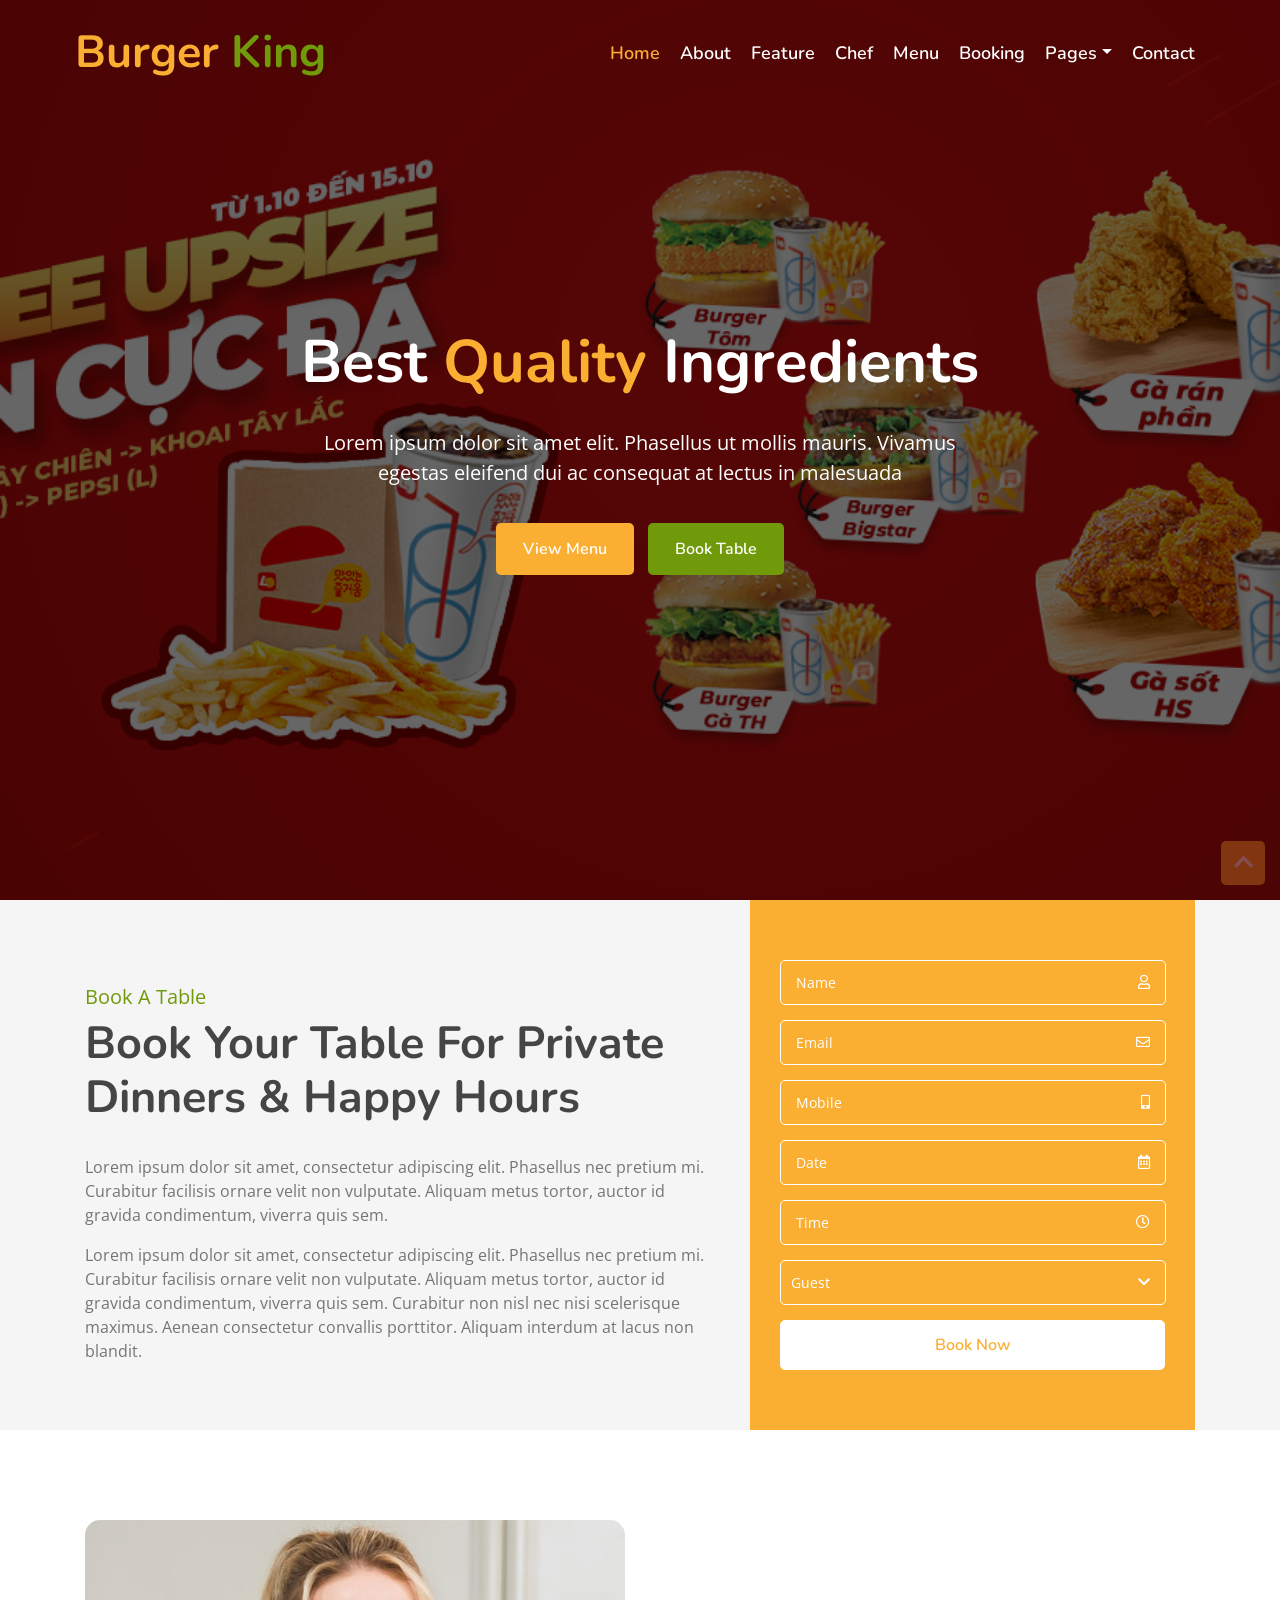
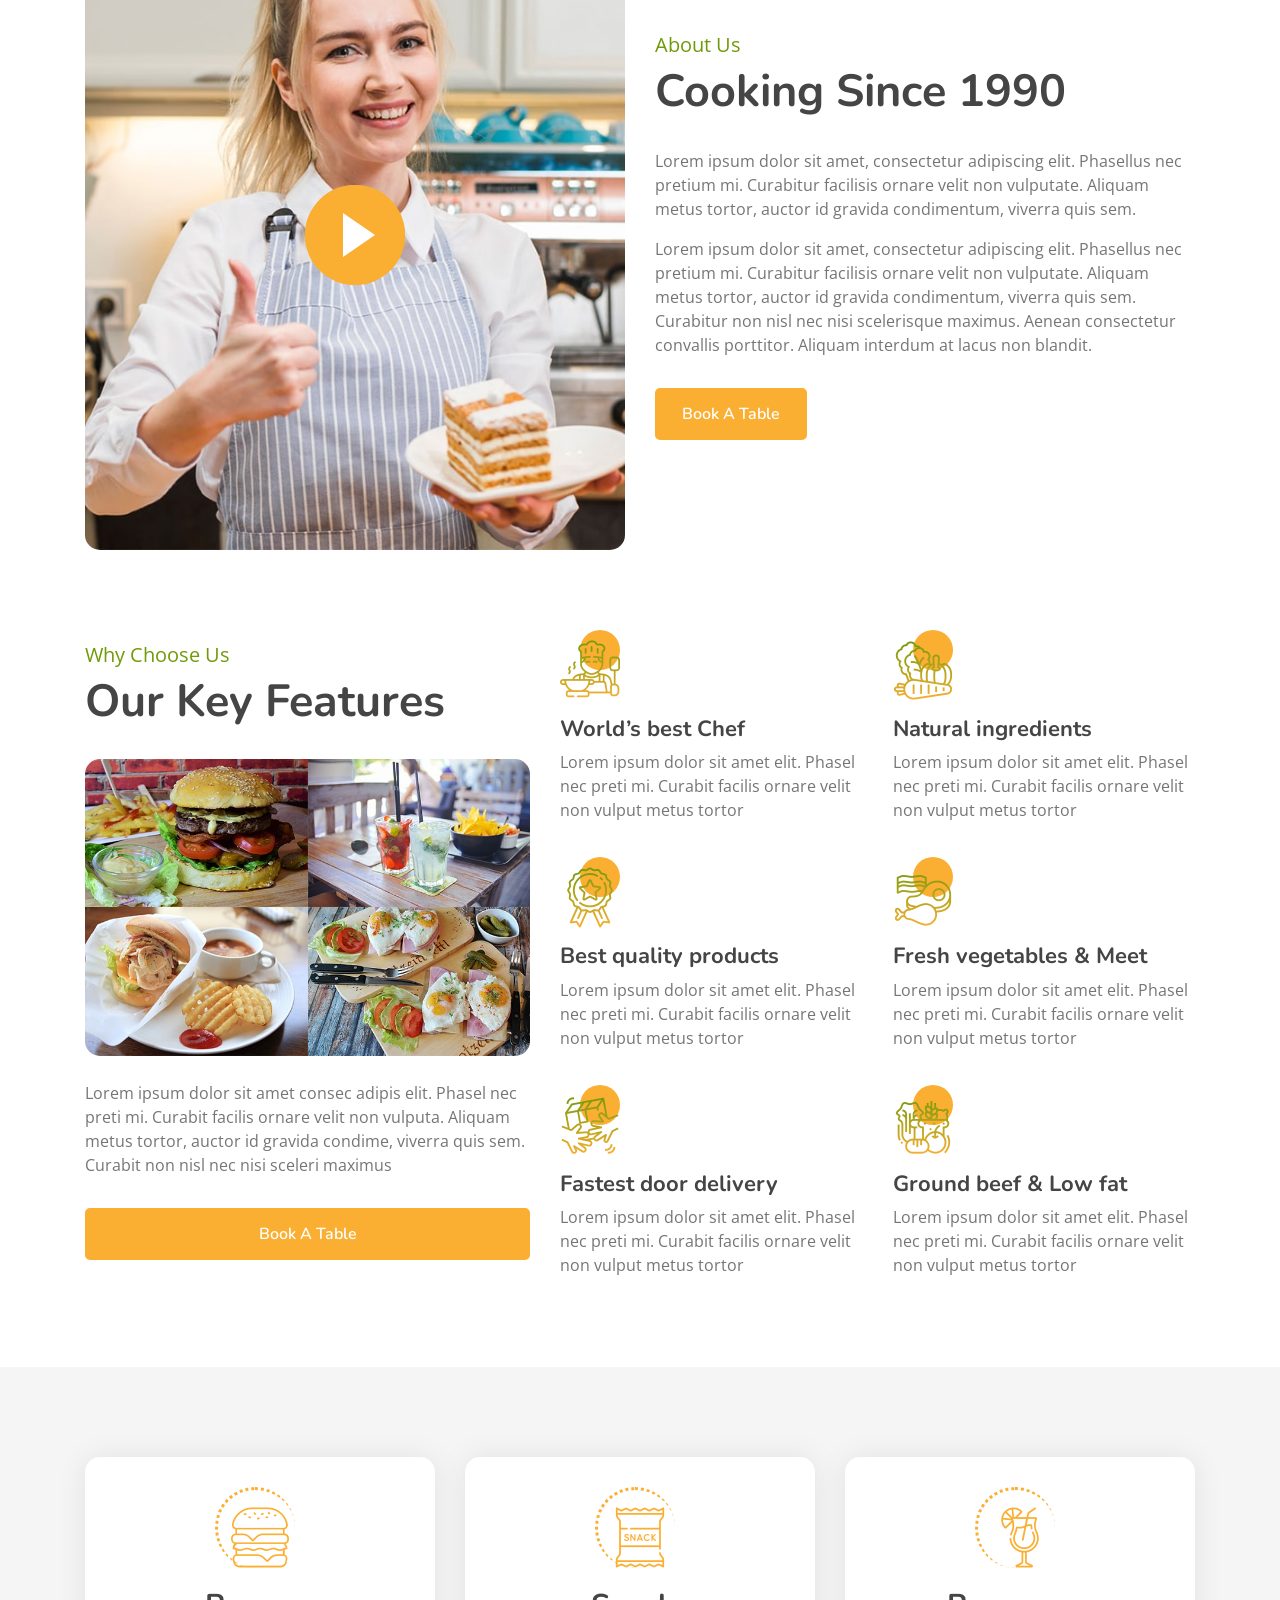
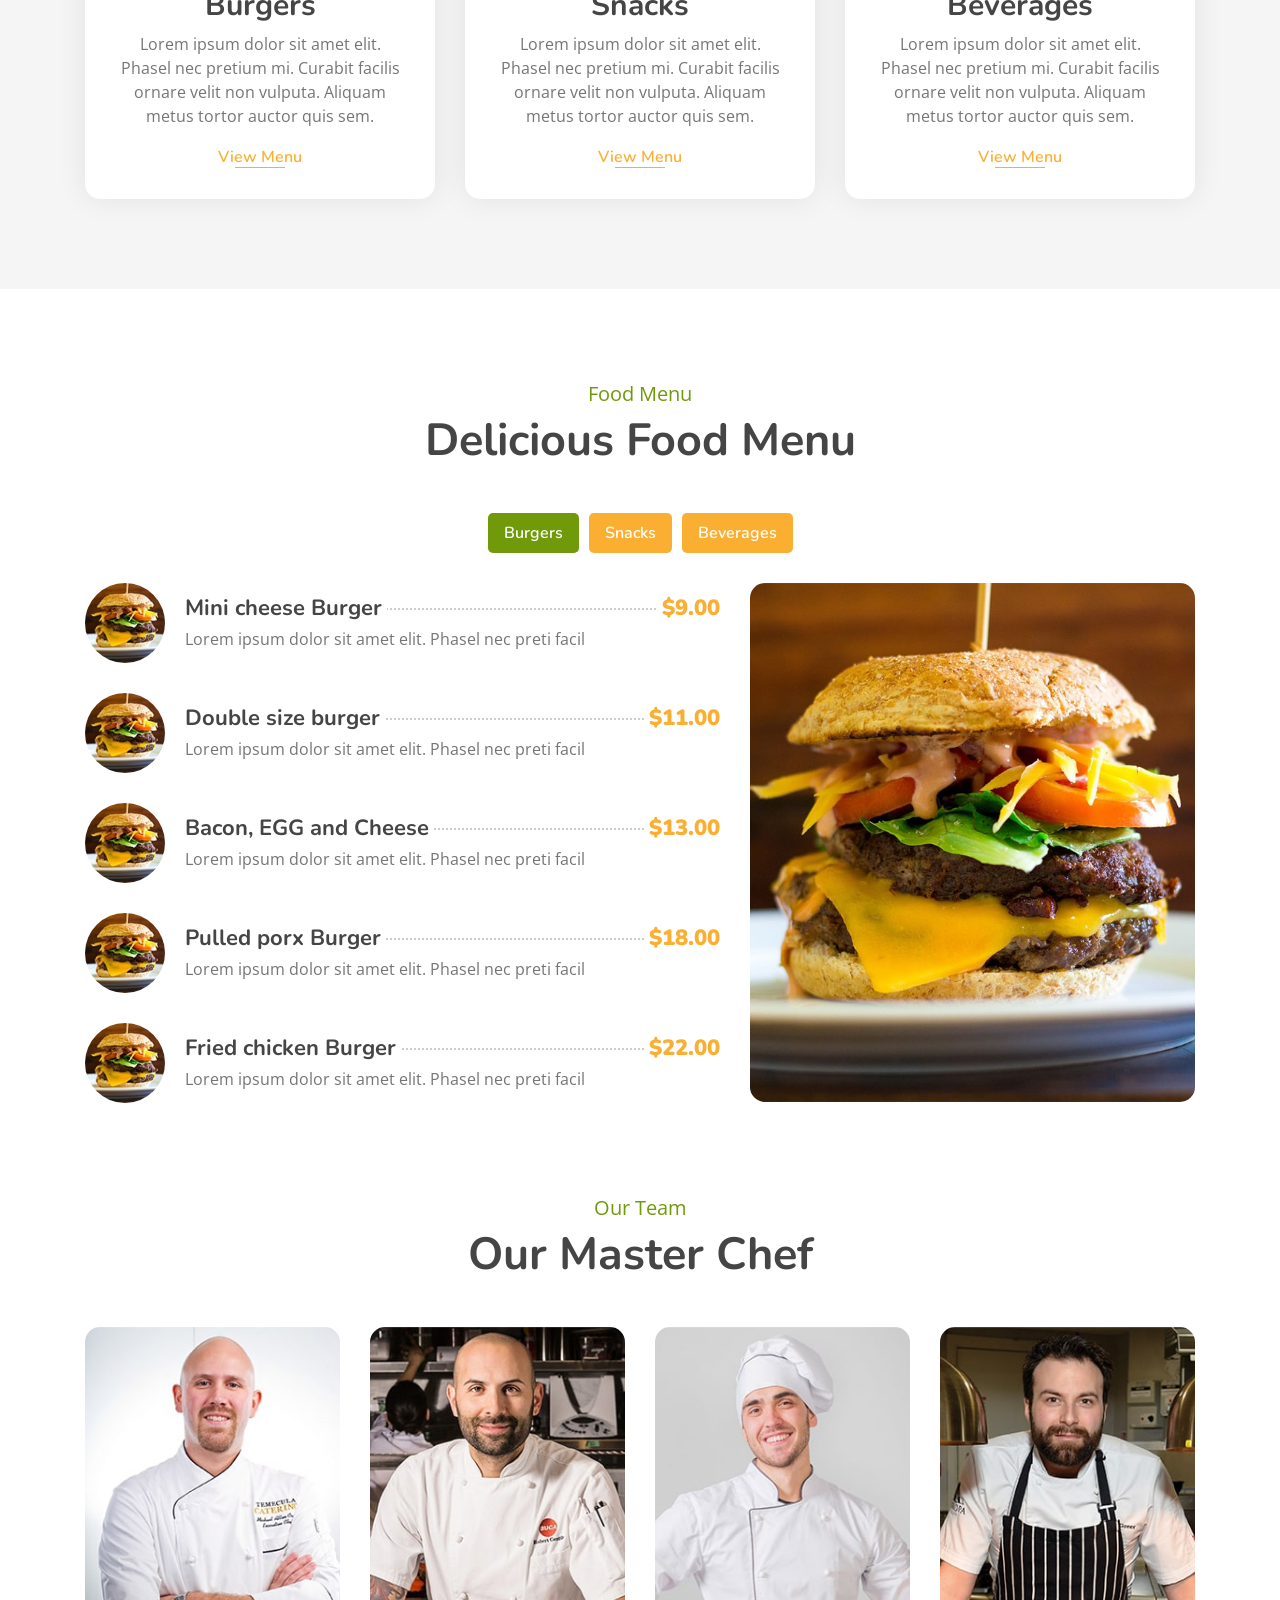
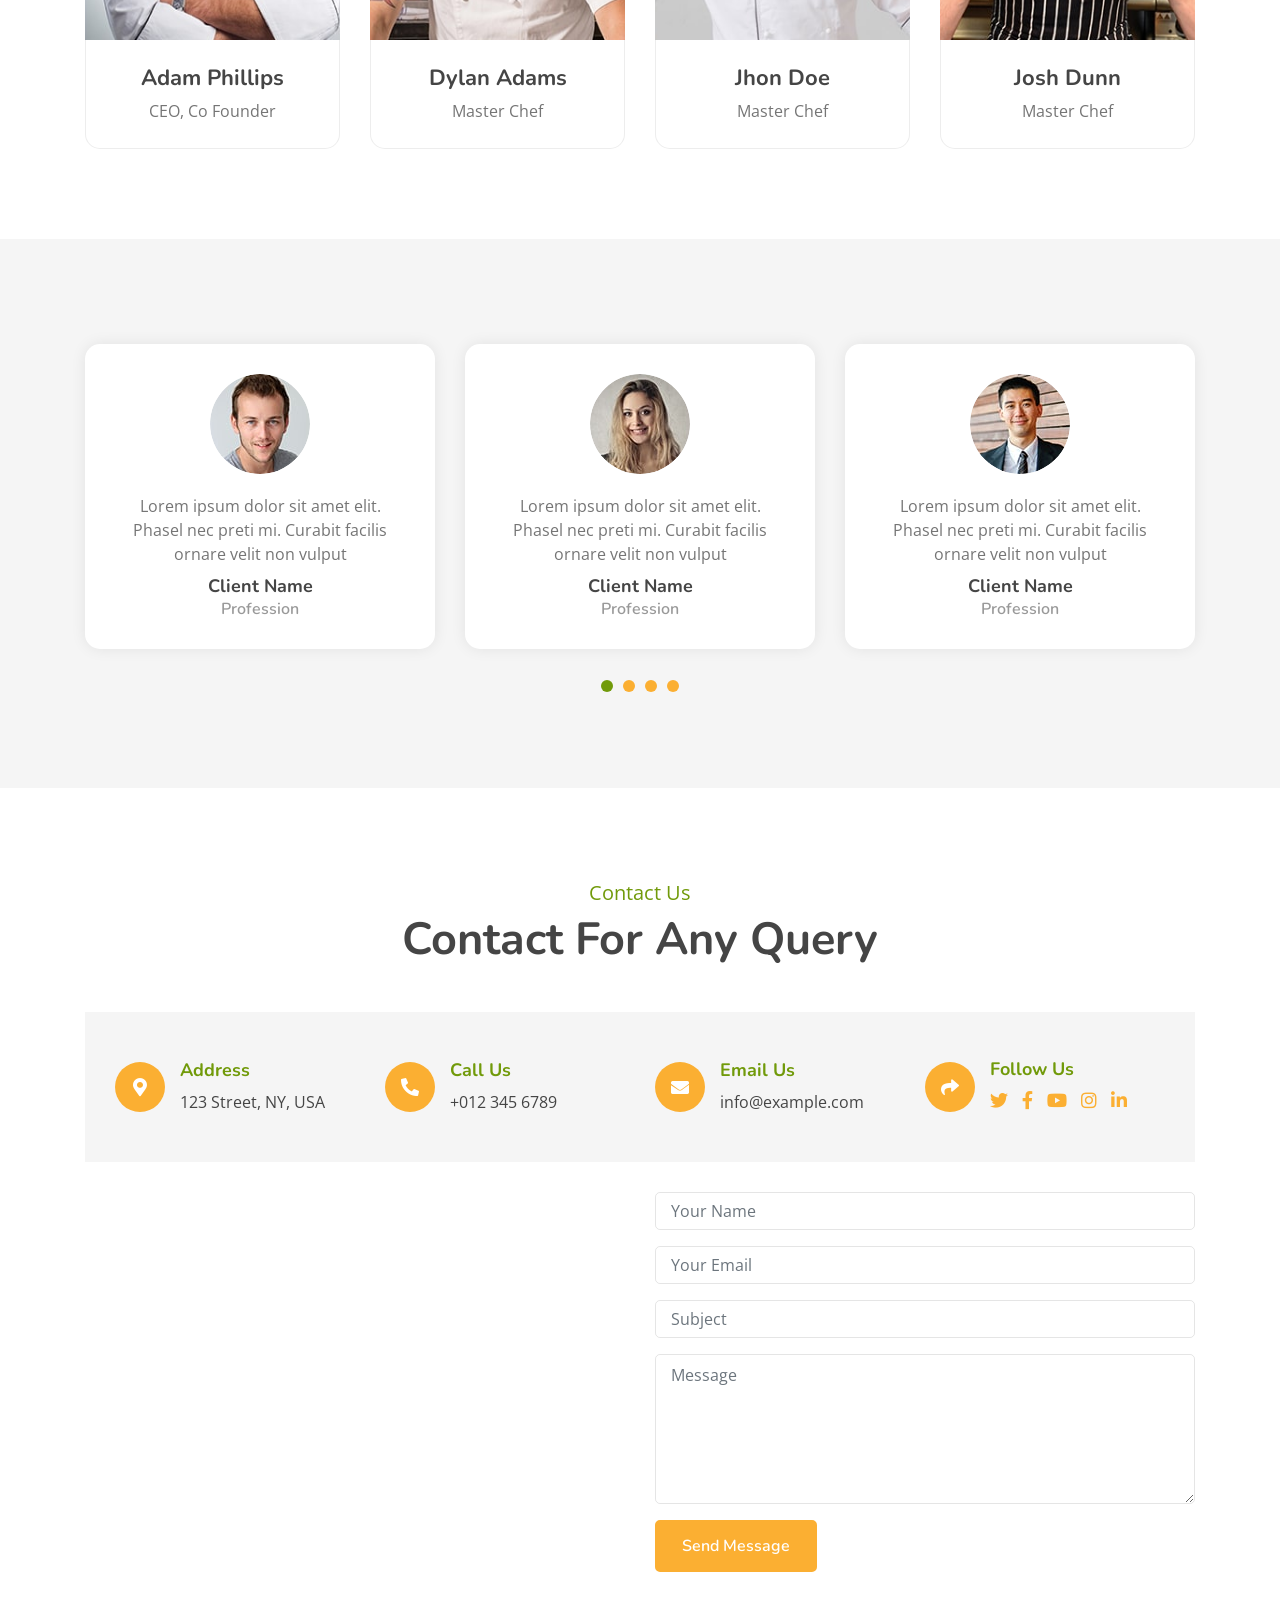
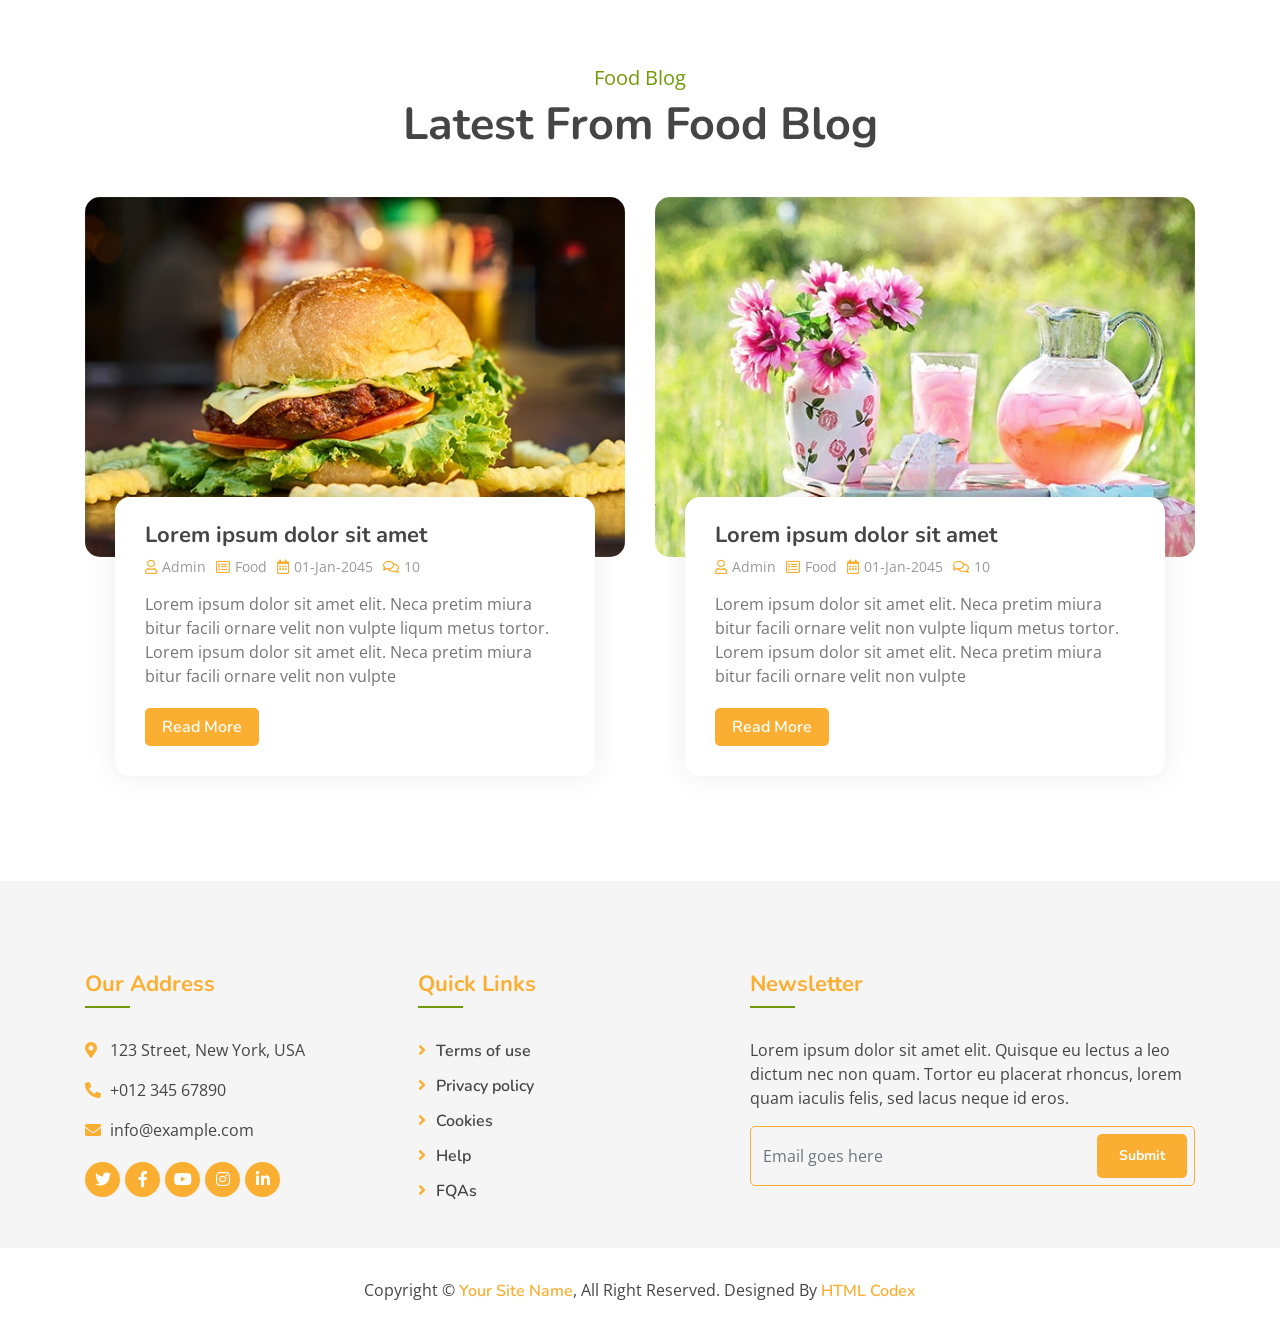
<file: 1thwebt2k4/userpage/index.html>
<!DOCTYPE html>
<html lang="en">

<head>
    <meta charset="utf-8">
    <title>Burger King - Food Website Template</title>
    <meta content="width=device-width, initial-scale=1.0" name="viewport">
    <meta content="Free Website Template" name="keywords">
    <meta content="Free Website Template" name="description">
    <!-- Favicon -->
    <link href="img/favicon.ico" rel="icon">
    <!-- Google Font -->
    <link href="https://fonts.googleapis.com/css?family=Open+Sans:300,400|Nunito:600,700" rel="stylesheet">
    <!-- CSS Libraries -->
    <link href="https://stackpath.bootstrapcdn.com/bootstrap/4.4.1/css/bootstrap.min.css" rel="stylesheet">
    <link href="https://cdnjs.cloudflare.com/ajax/libs/font-awesome/5.10.0/css/all.min.css" rel="stylesheet">
    <link href="lib/animate/animate.min.css" rel="stylesheet">
    <link href="lib/owlcarousel/assets/owl.carousel.min.css" rel="stylesheet">
    <link href="lib/flaticon/font/flaticon.css" rel="stylesheet">
    <link href="lib/tempusdominus/css/tempusdominus-bootstrap-4.min.css" rel="stylesheet" />
    <!-- Template Stylesheet -->
    <link href="css/style.css" rel="stylesheet">
</head>

<body>
    <!-- Nav Bar Start -->
    <div class="navbar navbar-expand-lg bg-light navbar-light">
        <div class="container-fluid">
            <a href="index.html" class="navbar-brand">Burger <span>King</span></a>
            <button type="button" class="navbar-toggler" data-toggle="collapse" data-target="#navbarCollapse">
                <span class="navbar-toggler-icon"></span>
            </button>
            <div class="collapse navbar-collapse justify-content-between" id="navbarCollapse">
                <div class="navbar-nav ml-auto">
                    <a href="index.html" class="nav-item nav-link active">Home</a>
                    <a href="about.html" class="nav-item nav-link">About</a>
                    <a href="feature.html" class="nav-item nav-link">Feature</a>
                    <a href="team.html" class="nav-item nav-link">Chef</a>
                    <a href="menu.html" class="nav-item nav-link">Menu</a>
                    <a href="booking.html" class="nav-item nav-link">Booking</a>
                    <div class="nav-item dropdown">
                        <a href="#" class="nav-link dropdown-toggle" data-toggle="dropdown">Pages</a>
                        <div class="dropdown-menu">
                            <a href="blog.html" class="dropdown-item">Blog Grid</a>
                            <a href="single.html" class="dropdown-item">Blog Detail</a>
                        </div>
                    </div>
                    <a href="contact.html" class="nav-item nav-link">Contact</a>
                </div>
            </div>
        </div>
    </div>
    <!-- Nav Bar End -->
    <!-- Carousel Start -->
    <div class="carousel">
        <div class="container-fluid">
            <div class="owl-carousel">
                <div class="carousel-item">
                    <div class="carousel-img">
                        <img src="img/1.png" alt="Image">
                    </div>
                    <div class="carousel-text">
                        <h1>Best <span>Quality</span> Ingredients</h1>
                        <p>
                            Lorem ipsum dolor sit amet elit. Phasellus ut mollis mauris. Vivamus egestas eleifend dui ac consequat at lectus in malesuada
                        </p>
                        <div class="carousel-btn">
                            <a class="btn custom-btn" href="">View Menu</a>
                            <a class="btn custom-btn" href="">Book Table</a>
                        </div>
                    </div>
                </div>
                <div class="carousel-item">
                    <div class="carousel-img">
                        <img src="img/4.png" alt="Image">
                    </div>
                    <div class="carousel-text">
                        <h1>Best <span>Quality</span> Ingredients</h1>
                        <p>
                            Lorem ipsum dolor sit amet elit. Phasellus ut mollis mauris. Vivamus egestas eleifend dui ac consequat at lectus in malesuada
                        </p>
                        <div class="carousel-btn">
                            <a class="btn custom-btn" href="">View Menu</a>
                            <a class="btn custom-btn" href="">Book Table</a>
                        </div>
                    </div>
                </div>
                <div class="carousel-item">
                    <div class="carousel-img">
                        <img src="img/carousel-1.jpg" alt="Image">
                    </div>
                    <div class="carousel-text">
                        <h1>Best <span>Quality</span> Ingredients</h1>
                        <p>
                            Lorem ipsum dolor sit amet elit. Phasellus ut mollis mauris. Vivamus egestas eleifend dui ac consequat at lectus in malesuada
                        </p>
                        <div class="carousel-btn">
                            <a class="btn custom-btn" href="">View Menu</a>
                            <a class="btn custom-btn" href="">Book Table</a>
                        </div>
                    </div>
                </div>
                <div class="carousel-item">
                    <div class="carousel-img">
                        <img src="img/carousel-2.jpg" alt="Image">
                    </div>
                    <div class="carousel-text">
                        <h1>World’s <span>Best</span> Chef</h1>
                        <p>
                            Morbi sagittis turpis id suscipit feugiat. Suspendisse eu augue urna. Morbi sagittis, orci sodales varius fermentum, tortor
                        </p>
                        <div class="carousel-btn">
                            <a class="btn custom-btn" href="">View Menu</a>
                            <a class="btn custom-btn" href="">Book Table</a>
                        </div>
                    </div>
                </div>
                <div class="carousel-item">
                    <div class="carousel-img">
                        <img src="img/carousel-3.jpg" alt="Image">
                    </div>
                    <div class="carousel-text">
                        <h1>Fastest Order <span>Delivery</span></h1>
                        <p>
                            Sed ultrices, est eget feugiat accumsan, dui nibh egestas tortor, ut rhoncus nibh ligula euismod quam. Proin pellentesque odio
                        </p>
                        <div class="carousel-btn">
                            <a class="btn custom-btn" href="">View Menu</a>
                            <a class="btn custom-btn" href="">Book Table</a>
                        </div>
                    </div>
                </div>
            </div>
        </div>
    </div>
    <!-- Carousel End -->
    <!-- Booking Start -->
    <div class="booking">
        <div class="container">
            <div class="row align-items-center">
                <div class="col-lg-7">
                    <div class="booking-content">
                        <div class="section-header">
                            <p>Book A Table</p>
                            <h2>Book Your Table For Private Dinners & Happy Hours</h2>
                        </div>
                        <div class="about-text">
                            <p>
                                Lorem ipsum dolor sit amet, consectetur adipiscing elit. Phasellus nec pretium mi. Curabitur facilisis ornare velit non vulputate. Aliquam metus tortor, auctor id gravida condimentum, viverra quis sem.
                            </p>
                            <p>
                                Lorem ipsum dolor sit amet, consectetur adipiscing elit. Phasellus nec pretium mi. Curabitur facilisis ornare velit non vulputate. Aliquam metus tortor, auctor id gravida condimentum, viverra quis sem. Curabitur non nisl nec nisi scelerisque maximus. Aenean consectetur convallis porttitor. Aliquam interdum at lacus non blandit.
                            </p>
                        </div>
                    </div>
                </div>
                <div class="col-lg-5">
                    <div class="booking-form">
                        <form>
                            <div class="control-group">
                                <div class="input-group">
                                    <input type="text" class="form-control" placeholder="Name" required="required" />
                                    <div class="input-group-append">
                                        <div class="input-group-text"><i class="far fa-user"></i></div>
                                    </div>
                                </div>
                            </div>
                            <div class="control-group">
                                <div class="input-group">
                                    <input type="email" class="form-control" placeholder="Email" required="required" />
                                    <div class="input-group-append">
                                        <div class="input-group-text"><i class="far fa-envelope"></i></div>
                                    </div>
                                </div>
                            </div>
                            <div class="control-group">
                                <div class="input-group">
                                    <input type="text" class="form-control" placeholder="Mobile" required="required" />
                                    <div class="input-group-append">
                                        <div class="input-group-text"><i class="fa fa-mobile-alt"></i></div>
                                    </div>
                                </div>
                            </div>
                            <div class="control-group">
                                <div class="input-group date" id="date" data-target-input="nearest">
                                    <input type="text" class="form-control datetimepicker-input" placeholder="Date" data-target="#date" data-toggle="datetimepicker" />
                                    <div class="input-group-append" data-target="#date" data-toggle="datetimepicker">
                                        <div class="input-group-text"><i class="far fa-calendar-alt"></i></div>
                                    </div>
                                </div>
                            </div>
                            <div class="control-group">
                                <div class="input-group time" id="time" data-target-input="nearest">
                                    <input type="text" class="form-control datetimepicker-input" placeholder="Time" data-target="#time" data-toggle="datetimepicker" />
                                    <div class="input-group-append" data-target="#time" data-toggle="datetimepicker">
                                        <div class="input-group-text"><i class="far fa-clock"></i></div>
                                    </div>
                                </div>
                            </div>
                            <div class="control-group">
                                <div class="input-group">
                                    <select class="custom-select form-control">
                                        <option selected>Guest</option>
                                        <option value="1">1 Guest</option>
                                        <option value="2">2 Guest</option>
                                        <option value="3">3 Guest</option>
                                        <option value="4">4 Guest</option>
                                        <option value="5">5 Guest</option>
                                        <option value="6">6 Guest</option>
                                        <option value="7">7 Guest</option>
                                        <option value="8">8 Guest</option>
                                        <option value="9">9 Guest</option>
                                        <option value="10">10 Guest</option>
                                    </select>
                                    <div class="input-group-append">
                                        <div class="input-group-text"><i class="fa fa-chevron-down"></i></div>
                                    </div>
                                </div>
                            </div>
                            <div>
                                <button class="btn custom-btn" type="submit">Book Now</button>
                            </div>
                        </form>
                    </div>
                </div>
            </div>
        </div>
    </div>
    <!-- Booking End -->
    <!-- About Start -->
    <div class="about">
        <div class="container">
            <div class="row align-items-center">
                <div class="col-lg-6">
                    <div class="about-img">
                        <img src="img/about.jpg" alt="Image">
                        <button type="button" class="btn-play" data-toggle="modal" data-src="https://www.youtube.com/embed/DWRcNpR6Kdc" data-target="#videoModal">
                            <span></span>
                        </button>
                    </div>
                </div>
                <div class="col-lg-6">
                    <div class="about-content">
                        <div class="section-header">
                            <p>About Us</p>
                            <h2>Cooking Since 1990</h2>
                        </div>
                        <div class="about-text">
                            <p>
                                Lorem ipsum dolor sit amet, consectetur adipiscing elit. Phasellus nec pretium mi. Curabitur facilisis ornare velit non vulputate. Aliquam metus tortor, auctor id gravida condimentum, viverra quis sem.
                            </p>
                            <p>
                                Lorem ipsum dolor sit amet, consectetur adipiscing elit. Phasellus nec pretium mi. Curabitur facilisis ornare velit non vulputate. Aliquam metus tortor, auctor id gravida condimentum, viverra quis sem. Curabitur non nisl nec nisi scelerisque maximus. Aenean consectetur convallis porttitor. Aliquam interdum at lacus non blandit.
                            </p>
                            <a class="btn custom-btn" href="">Book A Table</a>
                        </div>
                    </div>
                </div>
            </div>
        </div>
    </div>
    <!-- About End -->
    <!-- Video Modal Start-->
    <div class="modal fade" id="videoModal" tabindex="-1" role="dialog" aria-labelledby="exampleModalLabel" aria-hidden="true">
        <div class="modal-dialog" role="document">
            <div class="modal-content">
                <div class="modal-body">
                    <button type="button" class="close" data-dismiss="modal" aria-label="Close">
                        <span aria-hidden="true">&times;</span>
                    </button>
                    <!-- 16:9 aspect ratio -->
                    <div class="embed-responsive embed-responsive-16by9">
                        <iframe class="embed-responsive-item" src="" id="video" allowscriptaccess="always" allow="autoplay"></iframe>
                    </div>
                </div>
            </div>
        </div>
    </div>
    <!-- Video Modal End -->
    <!-- Feature Start -->
    <div class="feature">
        <div class="container">
            <div class="row">
                <div class="col-lg-5">
                    <div class="section-header">
                        <p>Why Choose Us</p>
                        <h2>Our Key Features</h2>
                    </div>
                    <div class="feature-text">
                        <div class="feature-img">
                            <div class="row">
                                <div class="col-6">
                                    <img src="img/feature-1.jpg" alt="Image">
                                </div>
                                <div class="col-6">
                                    <img src="img/feature-2.jpg" alt="Image">
                                </div>
                                <div class="col-6">
                                    <img src="img/feature-3.jpg" alt="Image">
                                </div>
                                <div class="col-6">
                                    <img src="img/feature-4.jpg" alt="Image">
                                </div>
                            </div>
                        </div>
                        <p>
                            Lorem ipsum dolor sit amet consec adipis elit. Phasel nec preti mi. Curabit facilis ornare velit non vulputa. Aliquam metus tortor, auctor id gravida condime, viverra quis sem. Curabit non nisl nec nisi sceleri maximus
                        </p>
                        <a class="btn custom-btn" href="">Book A Table</a>
                    </div>
                </div>
                <div class="col-lg-7">
                    <div class="row">
                        <div class="col-sm-6">
                            <div class="feature-item">
                                <i class="flaticon-cooking"></i>
                                <h3>World’s best Chef</h3>
                                <p>
                                    Lorem ipsum dolor sit amet elit. Phasel nec preti mi. Curabit facilis ornare velit non vulput metus tortor
                                </p>
                            </div>
                        </div>
                        <div class="col-sm-6">
                            <div class="feature-item">
                                <i class="flaticon-vegetable"></i>
                                <h3>Natural ingredients</h3>
                                <p>
                                    Lorem ipsum dolor sit amet elit. Phasel nec preti mi. Curabit facilis ornare velit non vulput metus tortor
                                </p>
                            </div>
                        </div>
                    </div>
                    <div class="row">
                        <div class="col-sm-6">
                            <div class="feature-item">
                                <i class="flaticon-medal"></i>
                                <h3>Best quality products</h3>
                                <p>
                                    Lorem ipsum dolor sit amet elit. Phasel nec preti mi. Curabit facilis ornare velit non vulput metus tortor
                                </p>
                            </div>
                        </div>
                        <div class="col-sm-6">
                            <div class="feature-item">
                                <i class="flaticon-meat"></i>
                                <h3>Fresh vegetables & Meet</h3>
                                <p>
                                    Lorem ipsum dolor sit amet elit. Phasel nec preti mi. Curabit facilis ornare velit non vulput metus tortor
                                </p>
                            </div>
                        </div>
                    </div>
                    <div class="row">
                        <div class="col-sm-6">
                            <div class="feature-item">
                                <i class="flaticon-courier"></i>
                                <h3>Fastest door delivery</h3>
                                <p>
                                    Lorem ipsum dolor sit amet elit. Phasel nec preti mi. Curabit facilis ornare velit non vulput metus tortor
                                </p>
                            </div>
                        </div>
                        <div class="col-sm-6">
                            <div class="feature-item">
                                <i class="flaticon-fruits-and-vegetables"></i>
                                <h3>Ground beef & Low fat</h3>
                                <p>
                                    Lorem ipsum dolor sit amet elit. Phasel nec preti mi. Curabit facilis ornare velit non vulput metus tortor
                                </p>
                            </div>
                        </div>
                    </div>
                </div>
            </div>
        </div>
    </div>
    <!-- Feature End -->
    <!-- Food Start -->
    <div class="food">
        <div class="container">
            <div class="row align-items-center">
                <div class="col-md-4">
                    <div class="food-item">
                        <i class="flaticon-burger"></i>
                        <h2>Burgers</h2>
                        <p>
                            Lorem ipsum dolor sit amet elit. Phasel nec pretium mi. Curabit facilis ornare velit non vulputa. Aliquam metus tortor auctor quis sem.
                        </p>
                        <a href="">View Menu</a>
                    </div>
                </div>
                <div class="col-md-4">
                    <div class="food-item">
                        <i class="flaticon-snack"></i>
                        <h2>Snacks</h2>
                        <p>
                            Lorem ipsum dolor sit amet elit. Phasel nec pretium mi. Curabit facilis ornare velit non vulputa. Aliquam metus tortor auctor quis sem.
                        </p>
                        <a href="">View Menu</a>
                    </div>
                </div>
                <div class="col-md-4">
                    <div class="food-item">
                        <i class="flaticon-cocktail"></i>
                        <h2>Beverages</h2>
                        <p>
                            Lorem ipsum dolor sit amet elit. Phasel nec pretium mi. Curabit facilis ornare velit non vulputa. Aliquam metus tortor auctor quis sem.
                        </p>
                        <a href="">View Menu</a>
                    </div>
                </div>
            </div>
        </div>
    </div>
    <!-- Food End -->
    <!-- Menu Start -->
    <div class="menu">
        <div class="container">
            <div class="section-header text-center">
                <p>Food Menu</p>
                <h2>Delicious Food Menu</h2>
            </div>
            <div class="menu-tab">
                <ul class="nav nav-pills justify-content-center">
                    <li class="nav-item">
                        <a class="nav-link active" data-toggle="pill" href="#burgers">Burgers</a>
                    </li>
                    <li class="nav-item">
                        <a class="nav-link" data-toggle="pill" href="#snacks">Snacks</a>
                    </li>
                    <li class="nav-item">
                        <a class="nav-link" data-toggle="pill" href="#beverages">Beverages</a>
                    </li>
                </ul>
                <div class="tab-content">
                    <div id="burgers" class="container tab-pane active">
                        <div class="row">
                            <div class="col-lg-7 col-md-12">
                                <div class="menu-item">
                                    <div class="menu-img">
                                        <img src="img/menu-burger.jpg" alt="Image">
                                    </div>
                                    <div class="menu-text">
                                        <h3><span>Mini cheese Burger</span> <strong>$9.00</strong></h3>
                                        <p>Lorem ipsum dolor sit amet elit. Phasel nec preti facil</p>
                                    </div>
                                </div>
                                <div class="menu-item">
                                    <div class="menu-img">
                                        <img src="img/menu-burger.jpg" alt="Image">
                                    </div>
                                    <div class="menu-text">
                                        <h3><span>Double size burger</span> <strong>$11.00</strong></h3>
                                        <p>Lorem ipsum dolor sit amet elit. Phasel nec preti facil</p>
                                    </div>
                                </div>
                                <div class="menu-item">
                                    <div class="menu-img">
                                        <img src="img/menu-burger.jpg" alt="Image">
                                    </div>
                                    <div class="menu-text">
                                        <h3><span>Bacon, EGG and Cheese</span> <strong>$13.00</strong></h3>
                                        <p>Lorem ipsum dolor sit amet elit. Phasel nec preti facil</p>
                                    </div>
                                </div>
                                <div class="menu-item">
                                    <div class="menu-img">
                                        <img src="img/menu-burger.jpg" alt="Image">
                                    </div>
                                    <div class="menu-text">
                                        <h3><span>Pulled porx Burger</span> <strong>$18.00</strong></h3>
                                        <p>Lorem ipsum dolor sit amet elit. Phasel nec preti facil</p>
                                    </div>
                                </div>
                                <div class="menu-item">
                                    <div class="menu-img">
                                        <img src="img/menu-burger.jpg" alt="Image">
                                    </div>
                                    <div class="menu-text">
                                        <h3><span>Fried chicken Burger</span> <strong>$22.00</strong></h3>
                                        <p>Lorem ipsum dolor sit amet elit. Phasel nec preti facil</p>
                                    </div>
                                </div>
                            </div>
                            <div class="col-lg-5 d-none d-lg-block">
                                <img src="img/menu-burger-img.jpg" alt="Image">
                            </div>
                        </div>
                    </div>
                    <div id="snacks" class="container tab-pane fade">
                        <div class="row">
                            <div class="col-lg-7 col-md-12">
                                <div class="menu-item">
                                    <div class="menu-img">
                                        <img src="img/menu-snack.jpg" alt="Image">
                                    </div>
                                    <div class="menu-text">
                                        <h3><span>Corn Tikki - Spicy fried Aloo</span> <strong>$15.00</strong></h3>
                                        <p>Lorem ipsum dolor sit amet elit. Phasel nec preti facil</p>
                                    </div>
                                </div>
                                <div class="menu-item">
                                    <div class="menu-img">
                                        <img src="img/menu-snack.jpg" alt="Image">
                                    </div>
                                    <div class="menu-text">
                                        <h3><span>Bread besan Toast</span> <strong>$35.00</strong></h3>
                                        <p>Lorem ipsum dolor sit amet elit. Phasel nec preti facil</p>
                                    </div>
                                </div>
                                <div class="menu-item">
                                    <div class="menu-img">
                                        <img src="img/menu-snack.jpg" alt="Image">
                                    </div>
                                    <div class="menu-text">
                                        <h3><span>Healthy soya nugget snacks</span> <strong>$20.00</strong></h3>
                                        <p>Lorem ipsum dolor sit amet elit. Phasel nec preti facil</p>
                                    </div>
                                </div>
                                <div class="menu-item">
                                    <div class="menu-img">
                                        <img src="img/menu-snack.jpg" alt="Image">
                                    </div>
                                    <div class="menu-text">
                                        <h3><span>Tandoori Soya Chunks</span> <strong>$30.00</strong></h3>
                                        <p>Lorem ipsum dolor sit amet elit. Phasel nec preti facil</p>
                                    </div>
                                </div>
                            </div>
                            <div class="col-lg-5 d-none d-lg-block">
                                <img src="img/menu-snack-img.jpg" alt="Image">
                            </div>
                        </div>
                    </div>
                    <div id="beverages" class="container tab-pane fade">
                        <div class="row">
                            <div class="col-lg-7 col-md-12">
                                <div class="menu-item">
                                    <div class="menu-img">
                                        <img src="img/menu-beverage.jpg" alt="Image">
                                    </div>
                                    <div class="menu-text">
                                        <h3><span>Single Cup Brew</span> <strong>$7.00</strong></h3>
                                        <p>Lorem ipsum dolor sit amet elit. Phasel nec preti facil</p>
                                    </div>
                                </div>
                                <div class="menu-item">
                                    <div class="menu-img">
                                        <img src="img/menu-beverage.jpg" alt="Image">
                                    </div>
                                    <div class="menu-text">
                                        <h3><span>Caffe Americano</span> <strong>$9.00</strong></h3>
                                        <p>Lorem ipsum dolor sit amet elit. Phasel nec preti facil</p>
                                    </div>
                                </div>
                                <div class="menu-item">
                                    <div class="menu-img">
                                        <img src="img/menu-beverage.jpg" alt="Image">
                                    </div>
                                    <div class="menu-text">
                                        <h3><span>Caramel Macchiato</span> <strong>$15.00</strong></h3>
                                        <p>Lorem ipsum dolor sit amet elit. Phasel nec preti facil</p>
                                    </div>
                                </div>
                                <div class="menu-item">
                                    <div class="menu-img">
                                        <img src="img/menu-beverage.jpg" alt="Image">
                                    </div>
                                    <div class="menu-text">
                                        <h3><span>Standard black coffee</span> <strong>$8.00</strong></h3>
                                        <p>Lorem ipsum dolor sit amet elit. Phasel nec preti facil</p>
                                    </div>
                                </div>
                                <div class="menu-item">
                                    <div class="menu-img">
                                        <img src="img/menu-beverage.jpg" alt="Image">
                                    </div>
                                    <div class="menu-text">
                                        <h3><span>Standard black coffee</span> <strong>$12.00</strong></h3>
                                        <p>Lorem ipsum dolor sit amet elit. Phasel nec preti facil</p>
                                    </div>
                                </div>
                            </div>
                            <div class="col-lg-5 d-none d-lg-block">
                                <img src="img/menu-beverage-img.jpg" alt="Image">
                            </div>
                        </div>
                    </div>
                </div>
            </div>
        </div>
    </div>
    <!-- Menu End -->
    <!-- Team Start -->
    <div class="team">
        <div class="container">
            <div class="section-header text-center">
                <p>Our Team</p>
                <h2>Our Master Chef</h2>
            </div>
            <div class="row">
                <div class="col-lg-3 col-md-6">
                    <div class="team-item">
                        <div class="team-img">
                            <img src="img/team-1.jpg" alt="Image">
                            <div class="team-social">
                                <a href=""><i class="fab fa-twitter"></i></a>
                                <a href=""><i class="fab fa-facebook-f"></i></a>
                                <a href=""><i class="fab fa-linkedin-in"></i></a>
                                <a href=""><i class="fab fa-instagram"></i></a>
                            </div>
                        </div>
                        <div class="team-text">
                            <h2>Adam Phillips</h2>
                            <p>CEO, Co Founder</p>
                        </div>
                    </div>
                </div>
                <div class="col-lg-3 col-md-6">
                    <div class="team-item">
                        <div class="team-img">
                            <img src="img/team-2.jpg" alt="Image">
                            <div class="team-social">
                                <a href=""><i class="fab fa-twitter"></i></a>
                                <a href=""><i class="fab fa-facebook-f"></i></a>
                                <a href=""><i class="fab fa-linkedin-in"></i></a>
                                <a href=""><i class="fab fa-instagram"></i></a>
                            </div>
                        </div>
                        <div class="team-text">
                            <h2>Dylan Adams</h2>
                            <p>Master Chef</p>
                        </div>
                    </div>
                </div>
                <div class="col-lg-3 col-md-6">
                    <div class="team-item">
                        <div class="team-img">
                            <img src="img/team-3.jpg" alt="Image">
                            <div class="team-social">
                                <a href=""><i class="fab fa-twitter"></i></a>
                                <a href=""><i class="fab fa-facebook-f"></i></a>
                                <a href=""><i class="fab fa-linkedin-in"></i></a>
                                <a href=""><i class="fab fa-instagram"></i></a>
                            </div>
                        </div>
                        <div class="team-text">
                            <h2>Jhon Doe</h2>
                            <p>Master Chef</p>
                        </div>
                    </div>
                </div>
                <div class="col-lg-3 col-md-6">
                    <div class="team-item">
                        <div class="team-img">
                            <img src="img/team-4.jpg" alt="Image">
                            <div class="team-social">
                                <a href=""><i class="fab fa-twitter"></i></a>
                                <a href=""><i class="fab fa-facebook-f"></i></a>
                                <a href=""><i class="fab fa-linkedin-in"></i></a>
                                <a href=""><i class="fab fa-instagram"></i></a>
                            </div>
                        </div>
                        <div class="team-text">
                            <h2>Josh Dunn</h2>
                            <p>Master Chef</p>
                        </div>
                    </div>
                </div>
            </div>
        </div>
    </div>
    <!-- Team End -->
    <!-- Testimonial Start -->
    <div class="testimonial">
        <div class="container">
            <div class="owl-carousel testimonials-carousel">
                <div class="testimonial-item">
                    <div class="testimonial-img">
                        <img src="img/testimonial-1.jpg" alt="Image">
                    </div>
                    <p>
                        Lorem ipsum dolor sit amet elit. Phasel nec preti mi. Curabit facilis ornare velit non vulput
                    </p>
                    <h2>Client Name</h2>
                    <h3>Profession</h3>
                </div>
                <div class="testimonial-item">
                    <div class="testimonial-img">
                        <img src="img/testimonial-2.jpg" alt="Image">
                    </div>
                    <p>
                        Lorem ipsum dolor sit amet elit. Phasel nec preti mi. Curabit facilis ornare velit non vulput
                    </p>
                    <h2>Client Name</h2>
                    <h3>Profession</h3>
                </div>
                <div class="testimonial-item">
                    <div class="testimonial-img">
                        <img src="img/testimonial-3.jpg" alt="Image">
                    </div>
                    <p>
                        Lorem ipsum dolor sit amet elit. Phasel nec preti mi. Curabit facilis ornare velit non vulput
                    </p>
                    <h2>Client Name</h2>
                    <h3>Profession</h3>
                </div>
                <div class="testimonial-item">
                    <div class="testimonial-img">
                        <img src="img/testimonial-4.jpg" alt="Image">
                    </div>
                    <p>
                        Lorem ipsum dolor sit amet elit. Phasel nec preti mi. Curabit facilis ornare velit non vulput
                    </p>
                    <h2>Client Name</h2>
                    <h3>Profession</h3>
                </div>
            </div>
        </div>
    </div>
    <!-- Testimonial End -->
    <!-- Contact Start -->
    <div class="contact">
        <div class="container">
            <div class="section-header text-center">
                <p>Contact Us</p>
                <h2>Contact For Any Query</h2>
            </div>
            <div class="row align-items-center contact-information">
                <div class="col-md-6 col-lg-3">
                    <div class="contact-info">
                        <div class="contact-icon">
                            <i class="fa fa-map-marker-alt"></i>
                        </div>
                        <div class="contact-text">
                            <h3>Address</h3>
                            <p>123 Street, NY, USA</p>
                        </div>
                    </div>
                </div>
                <div class="col-md-6 col-lg-3">
                    <div class="contact-info">
                        <div class="contact-icon">
                            <i class="fa fa-phone-alt"></i>
                        </div>
                        <div class="contact-text">
                            <h3>Call Us</h3>
                            <p>+012 345 6789</p>
                        </div>
                    </div>
                </div>
                <div class="col-md-6 col-lg-3">
                    <div class="contact-info">
                        <div class="contact-icon">
                            <i class="fa fa-envelope"></i>
                        </div>
                        <div class="contact-text">
                            <h3>Email Us</h3>
                            <p>info@example.com</p>
                        </div>
                    </div>
                </div>
                <div class="col-md-6 col-lg-3">
                    <div class="contact-info">
                        <div class="contact-icon">
                            <i class="fa fa-share"></i>
                        </div>
                        <div class="contact-text">
                            <h3>Follow Us</h3>
                            <div class="contact-social">
                                <a href=""><i class="fab fa-twitter"></i></a>
                                <a href=""><i class="fab fa-facebook-f"></i></a>
                                <a href=""><i class="fab fa-youtube"></i></a>
                                <a href=""><i class="fab fa-instagram"></i></a>
                                <a href=""><i class="fab fa-linkedin-in"></i></a>
                            </div>
                        </div>
                    </div>
                </div>
            </div>
            <div class="row contact-form">
                <div class="col-md-6">
                    <iframe src="https://www.google.com/maps/embed?pb=!1m18!1m12!1m3!1d3001156.4288297426!2d-78.01371936852176!3d42.72876761954724!2m3!1f0!2f0!3f0!3m2!1i1024!2i768!4f13.1!3m3!1m2!1s0x4ccc4bf0f123a5a9%3A0xddcfc6c1de189567!2sNew%20York%2C%20USA!5e0!3m2!1sen!2sbd!4v1600663868074!5m2!1sen!2sbd" frameborder="0" style="border:0;" allowfullscreen="" aria-hidden="false" tabindex="0"></iframe>
                </div>
                <div class="col-md-6">
                    <div id="success"></div>
                    <form name="sentMessage" id="contactForm" novalidate="novalidate">
                        <div class="control-group">
                            <input type="text" class="form-control" id="name" placeholder="Your Name" required="required" data-validation-required-message="Please enter your name" />
                            <p class="help-block text-danger"></p>
                        </div>
                        <div class="control-group">
                            <input type="email" class="form-control" id="email" placeholder="Your Email" required="required" data-validation-required-message="Please enter your email" />
                            <p class="help-block text-danger"></p>
                        </div>
                        <div class="control-group">
                            <input type="text" class="form-control" id="subject" placeholder="Subject" required="required" data-validation-required-message="Please enter a subject" />
                            <p class="help-block text-danger"></p>
                        </div>
                        <div class="control-group">
                            <textarea class="form-control" id="message" placeholder="Message" required="required" data-validation-required-message="Please enter your message"></textarea>
                            <p class="help-block text-danger"></p>
                        </div>
                        <div>
                            <button class="btn custom-btn" type="submit" id="sendMessageButton">Send Message</button>
                        </div>
                    </form>
                </div>
            </div>
        </div>
    </div>
    <!-- Contact End -->
    <!-- Blog Start -->
    <div class="blog">
        <div class="container">
            <div class="section-header text-center">
                <p>Food Blog</p>
                <h2>Latest From Food Blog</h2>
            </div>
            <div class="row">
                <div class="col-md-6">
                    <div class="blog-item">
                        <div class="blog-img">
                            <img src="img/blog-1.jpg" alt="Blog">
                        </div>
                        <div class="blog-content">
                            <h2 class="blog-title">Lorem ipsum dolor sit amet</h2>
                            <div class="blog-meta">
                                <p><i class="far fa-user"></i>Admin</p>
                                <p><i class="far fa-list-alt"></i>Food</p>
                                <p><i class="far fa-calendar-alt"></i>01-Jan-2045</p>
                                <p><i class="far fa-comments"></i>10</p>
                            </div>
                            <div class="blog-text">
                                <p>
                                    Lorem ipsum dolor sit amet elit. Neca pretim miura bitur facili ornare velit non vulpte liqum metus tortor. Lorem ipsum dolor sit amet elit. Neca pretim miura bitur facili ornare velit non vulpte
                                </p>
                                <a class="btn custom-btn" href="">Read More</a>
                            </div>
                        </div>
                    </div>
                </div>
                <div class="col-md-6">
                    <div class="blog-item">
                        <div class="blog-img">
                            <img src="img/blog-2.jpg" alt="Blog">
                        </div>
                        <div class="blog-content">
                            <h2 class="blog-title">Lorem ipsum dolor sit amet</h2>
                            <div class="blog-meta">
                                <p><i class="far fa-user"></i>Admin</p>
                                <p><i class="far fa-list-alt"></i>Food</p>
                                <p><i class="far fa-calendar-alt"></i>01-Jan-2045</p>
                                <p><i class="far fa-comments"></i>10</p>
                            </div>
                            <div class="blog-text">
                                <p>
                                    Lorem ipsum dolor sit amet elit. Neca pretim miura bitur facili ornare velit non vulpte liqum metus tortor. Lorem ipsum dolor sit amet elit. Neca pretim miura bitur facili ornare velit non vulpte
                                </p>
                                <a class="btn custom-btn" href="">Read More</a>
                            </div>
                        </div>
                    </div>
                </div>
            </div>
        </div>
    </div>
    <!-- Blog End -->
    <!-- Footer Start -->
    <div class="footer">
        <div class="container">
            <div class="row">
                <div class="col-lg-7">
                    <div class="row">
                        <div class="col-md-6">
                            <div class="footer-contact">
                                <h2>Our Address</h2>
                                <p><i class="fa fa-map-marker-alt"></i>123 Street, New York, USA</p>
                                <p><i class="fa fa-phone-alt"></i>+012 345 67890</p>
                                <p><i class="fa fa-envelope"></i>info@example.com</p>
                                <div class="footer-social">
                                    <a href=""><i class="fab fa-twitter"></i></a>
                                    <a href=""><i class="fab fa-facebook-f"></i></a>
                                    <a href=""><i class="fab fa-youtube"></i></a>
                                    <a href=""><i class="fab fa-instagram"></i></a>
                                    <a href=""><i class="fab fa-linkedin-in"></i></a>
                                </div>
                            </div>
                        </div>
                        <div class="col-md-6">
                            <div class="footer-link">
                                <h2>Quick Links</h2>
                                <a href="">Terms of use</a>
                                <a href="">Privacy policy</a>
                                <a href="">Cookies</a>
                                <a href="">Help</a>
                                <a href="">FQAs</a>
                            </div>
                        </div>
                    </div>
                </div>
                <div class="col-lg-5">
                    <div class="footer-newsletter">
                        <h2>Newsletter</h2>
                        <p>
                            Lorem ipsum dolor sit amet elit. Quisque eu lectus a leo dictum nec non quam. Tortor eu placerat rhoncus, lorem quam iaculis felis, sed lacus neque id eros.
                        </p>
                        <div class="form">
                            <input class="form-control" placeholder="Email goes here">
                            <button class="btn custom-btn">Submit</button>
                        </div>
                    </div>
                </div>
            </div>
        </div>
        <div class="copyright">
            <div class="container">
                <p>Copyright &copy; <a href="#">Your Site Name</a>, All Right Reserved.</p>
                <p>Designed By <a href="https://htmlcodex.com">HTML Codex</a></p>
            </div>
        </div>
    </div>
    <!-- Footer End -->
    <a href="#" class="back-to-top"><i class="fa fa-chevron-up"></i></a>
    <!-- JavaScript Libraries -->
    <script src="https://code.jquery.com/jquery-3.4.1.min.js"></script>
    <script src="https://stackpath.bootstrapcdn.com/bootstrap/4.4.1/js/bootstrap.bundle.min.js"></script>
    <script src="lib/easing/easing.min.js"></script>
    <script src="lib/owlcarousel/owl.carousel.min.js"></script>
    <script src="lib/tempusdominus/js/moment.min.js"></script>
    <script src="lib/tempusdominus/js/moment-timezone.min.js"></script>
    <script src="lib/tempusdominus/js/tempusdominus-bootstrap-4.min.js"></script>
    <!-- Contact Javascript File -->
    <script src="mail/jqBootstrapValidation.min.js"></script>
    <script src="mail/contact.js"></script>
    <!-- Template Javascript -->
    <script src="js/main.js"></script>
</body>

</html>
</file>
<file: 1thwebt2k4/userpage/lib/flaticon/font/flaticon.css>
/*
  	Flaticon icon font: Flaticon
  	Creation date: 19/09/2020 16:59
  	*/

@font-face {
  font-family: "Flaticon";
  src: url("./Flaticon.eot");
  src: url("./Flaticon.eot?#iefix") format("embedded-opentype"),
       url("./Flaticon.woff2") format("woff2"),
       url("./Flaticon.woff") format("woff"),
       url("./Flaticon.ttf") format("truetype"),
       url("./Flaticon.svg#Flaticon") format("svg");
  font-weight: normal;
  font-style: normal;
}

@media screen and (-webkit-min-device-pixel-ratio:0) {
  @font-face {
    font-family: "Flaticon";
    src: url("./Flaticon.svg#Flaticon") format("svg");
  }
}

[class^="flaticon-"]:before, [class*=" flaticon-"]:before,
[class^="flaticon-"]:after, [class*=" flaticon-"]:after {   
  font-family: Flaticon;
        font-size: 20px;
font-style: normal;
margin-left: 20px;
}

.flaticon-burger:before { content: "\f100"; }
.flaticon-fast-food:before { content: "\f101"; }
.flaticon-snack:before { content: "\f102"; }
.flaticon-cocktail:before { content: "\f103"; }
.flaticon-vegetable:before { content: "\f104"; }
.flaticon-meat:before { content: "\f105"; }
.flaticon-medal:before { content: "\f106"; }
.flaticon-fruits-and-vegetables:before { content: "\f107"; }
.flaticon-cooking:before { content: "\f108"; }
.flaticon-courier:before { content: "\f109"; }
</file>
<file: 1thwebt2k4/userpage/css/style.css>
/*******************************/
/********* General CSS *********/
/*******************************/
body {
    color: #757575;
    background: #ffffff;
    font-family: 'open sans', sans-serif;
}

h1,
h2, 
h3, 
h4,
h5, 
h6 {
    color: #454545;
    font-family: 'Nunito', sans-serif;
}

a {
    font-family: 'Nunito', sans-serif;
    font-weight: 600;
    color: #fbaf32;
    transition: .3s;
}

a:hover,
a:active,
a:focus {
    color: #719a0a;
    outline: none;
    text-decoration: none;
}

.btn.custom-btn {
    padding: 12px 25px;
    font-family: 'Nunito', sans-serif;
    font-size: 16px;
    font-weight: 600;
    color: #ffffff;
    background: #fbaf32;
    border: 2px solid #fbaf32;
    border-radius: 5px;
    transition: .5s;
}

.btn.custom-btn:hover {
    color: #fbaf32;
    background: transparent;
}

.btn.custom-btn:focus,
.form-control:focus,
.custom-select:focus {
    box-shadow: none;
}

.container-fluid {
    max-width: 1366px;
}

.back-to-top {
    position: fixed;
    display: none;
    background: #fbaf32;
    width: 44px;
    height: 44px;
    text-align: center;
    line-height: 1;
    font-size: 22px;
    right: 15px;
    bottom: 15px;
    border-radius: 5px;
    transition: background 0.5s;
    z-index: 9;
}

.back-to-top i {
    color: #ffffff;
    padding-top: 10px;
}

.back-to-top:hover {
    background: #719a0a;
}

[class^="flaticon-"]:before, [class*=" flaticon-"]:before,
[class^="flaticon-"]:after, [class*=" flaticon-"]:after {   
    font-size: inherit;
    margin-left: 0;
}


/**********************************/
/*********** Nav Bar CSS **********/
/**********************************/
.navbar {
    position: relative;
    transition: .5s;
    z-index: 999;
}

.navbar.nav-sticky {
    position: fixed;
    top: 0;
    width: 100%;
    box-shadow: 0 2px 5px rgba(0, 0, 0, .3);
}

.navbar .navbar-brand {
    margin: 0;
    color: #fbaf32;
    font-size: 45px;
    line-height: 0px;
    font-weight: 700;
    font-family: 'Nunito', sans-serif;
    transition: .5s;
    
}

.navbar .navbar-brand span {
    color: #719a0a;
}

.navbar .navbar-brand:hover {
    color: #fbaf32;
}

.navbar .navbar-brand:hover span {
    color: #fbaf32;
}

.navbar .navbar-brand img {
    max-width: 100%;
    max-height: 40px;
}

.navbar .dropdown-menu {
    margin-top: 0;
    border: 0;
    border-radius: 0;
    background: #f8f9fa;
}

@media (min-width: 992px) {
    .navbar {
        position: absolute;
        width: 100%;
        padding: 30px 60px;
        background: transparent !important;
        z-index: 9;
    }
    
    .navbar.nav-sticky {
        padding: 10px 60px;
        background: #ffffff !important;
    }
    
    .navbar .navbar-brand {
        color: #fbaf32;
    }
    
    .navbar.nav-sticky .navbar-brand {
        color: #fbaf32;
    }

    .navbar-light .navbar-nav .nav-link,
    .navbar-light .navbar-nav .nav-link:focus {
        padding: 10px 10px 8px 10px;
        font-family: 'Nunito', sans-serif;
        color: #ffffff;
        font-size: 18px;
        font-weight: 600;
    }
    
    .navbar-light.nav-sticky .navbar-nav .nav-link,
    .navbar-light.nav-sticky .navbar-nav .nav-link:focus {
        color: #666666;
    }

    .navbar-light .navbar-nav .nav-link:hover,
    .navbar-light .navbar-nav .nav-link.active {
        color: #fbaf32;
    }
    
    .navbar-light.nav-sticky .navbar-nav .nav-link:hover,
    .navbar-light.nav-sticky .navbar-nav .nav-link.active {
        color: #fbaf32;
    }
}

@media (max-width: 991.98px) {   
    .navbar {
        padding: 15px;
        background: #ffffff !important;
    }
    
    .navbar .navbar-brand {
        color: #fbaf32;
    }
    
    .navbar .navbar-nav {
        margin-top: 15px;
    }
    
    .navbar a.nav-link {
        padding: 5px;
    }
    
    .navbar .dropdown-menu {
        box-shadow: none;
    }
}


/*******************************/
/********** Hero CSS ***********/
/*******************************/
.carousel {
    position: relative;
    width: 100%;
    height: 100vh;
    min-height: 400px;
    background: #ffffff;
}

.carousel .container-fluid {
    padding: 0;
}

.carousel .carousel-item {
    position: relative;
    width: 100%;
    height: 100vh;
    display: flex;
    align-items: center;
    justify-content: center;
    flex-direction: column;
}

.carousel .carousel-img {
    position: relative;
    width: 100%;
    height: 100%;
    text-align: right;
    overflow: hidden;
}

.carousel .carousel-img::after {
    position: absolute;
    content: "";
    top: 0;
    right: 0;
    bottom: 0;
    left: 0;
    background: rgba(0, 0, 0, 0.6);
    z-index: 1;
}

.carousel .carousel-img img {
    width: 100%;
    height: 100%;
    object-fit: cover;
}

.carousel .carousel-text {
    position: absolute;
    max-width: 700px;
    height: calc(100vh - 35px);
    display: flex;
    align-items: center;
    justify-content: center;
    flex-direction: column;
    z-index: 2;
}

.carousel .carousel-text h1 {
    text-align: center;
    color: #ffffff;
    font-size: 60px;
    font-weight: 700;
    margin-bottom: 30px;
}

.carousel .carousel-text h1 span {
    color: #fbaf32;
}

.carousel .carousel-text p {
    color: #ffffff;
    text-align: center;
    font-size: 20px;
    margin-bottom: 35px;
}

.carousel .carousel-btn .btn:last-child {
    margin-left: 10px;
    background: #719a0a;
    border-color: #719a0a;
}

.carousel .carousel-btn .btn:last-child:hover {
    color: #719a0a;
    background: transparent;
}

.carousel .animated {
    -webkit-animation-duration: 1s;
    animation-duration: 1s;
}

@media (max-width: 991.98px) {
    .carousel,
    .carousel .carousel-item,
    .carousel .carousel-text {
        height: calc(100vh - 105px);
    }
    
    .carousel .carousel-text h1 {
        font-size: 35px;
    }
    
    .carousel .carousel-text p {
        font-size: 16px;
    }
    
    .carousel .carousel-text .btn {
        padding: 12px 30px;
        font-size: 15px;
        letter-spacing: 0;
    }
}

@media (max-width: 767.98px) {
    .carousel,
    .carousel .carousel-item,
    .carousel .carousel-text {
        height: calc(100vh - 70px);
    }
    
    .carousel .carousel-text h1 {
        font-size: 30px;
    }
    
    .carousel .carousel-text .btn {
        padding: 10px 25px;
        font-size: 15px;
        letter-spacing: 0;
    }
}

@media (max-width: 575.98px) {
    .carousel .carousel-text h1 {
        font-size: 25px;
    }
    
    .carousel .carousel-text .btn {
        padding: 8px 20px;
        font-size: 14px;
        letter-spacing: 0;
    }
}


/*******************************/
/******* Page Header CSS *******/
/*******************************/
.page-header {
    position: relative;
    margin-bottom: 45px;
    padding: 150px 0 90px 0;
    text-align: center;
    background: linear-gradient(rgba(0, 0, 0, .5), rgba(0, 0, 0, .5)), url(../img/page-header.jpg);
    background-position: center;
    background-repeat: no-repeat;
    background-size: cover;
}

.page-header h2 {
    position: relative;
    color: #fbaf32;
    font-size: 60px;
    font-weight: 700;
}

.page-header a {
    position: relative;
    padding: 0 12px;
    font-size: 20px;
    text-transform: uppercase;
    color: #ffffff;
}

.page-header a:hover {
    color: #ffffff;
}

.page-header a::after {
    position: absolute;
    content: "/";
    width: 8px;
    height: 8px;
    top: -1px;
    right: -7px;
    text-align: center;
    color: #fbaf32;
}

.page-header a:last-child::after {
    display: none;
}

@media (max-width: 767.98px) {
    .page-header h2 {
        font-size: 35px;
    }
    
    .page-header a {
        font-size: 18px;
    }
}


/*******************************/
/******* Section Header ********/
/*******************************/
.section-header {
    position: relative;
    margin-bottom: 45px;
}

.section-header p {
    color: #719a0a;
    margin-bottom: 5px;
    position: relative;
    font-size: 20px;
}

.section-header h2 {
    margin: 0;
    position: relative;
    font-size: 45px;
    font-weight: 700;
}

@media (max-width: 991.98px) {
    .section-header h2 {
        font-size: 40px;
        font-weight: 600;
    }
}

@media (max-width: 767.98px) {
    .section-header h2 {
        font-size: 35px;
        font-weight: 600;
    }
}

@media (max-width: 575.98px) {
    .section-header h2 {
        font-size: 30px;
        font-weight: 600;
    }
}


/*******************************/
/********* Booking CSS *********/
/*******************************/
.booking {
    position: relative;
    width: 100%;
    margin-bottom: 45px;
    background: rgba(0, 0, 0, .04);
}

.booking .booking-content {
    padding: 45px 0 15px 0;
}

.booking .booking-content .section-header {
    margin-bottom: 30px;
}

.booking .booking-form {
    padding: 60px 30px;
    background: #fbaf32;
}

.booking .booking-form .control-group {
    margin-bottom: 15px;
}

.booking .booking-form .input-group-text {
    position: absolute;
    padding: 0;
    border: none;
    background: none;
    top: 15px;
    right: 15px;
    color: #ffffff;
    font-size: 14px;
}

.booking .booking-form .form-control {
    height: 45px;
    font-size: 14px;
    color: #ffffff;
    padding: 0 15px;
    border-radius: 5px !important;
    border: 1px solid #ffffff;
    background: transparent;
}

.booking .booking-form select.form-control {
    padding: 0 10px;
}

.booking .booking-form .form-control::placeholder {
    color: #ffffff;
    opacity: 1;
}

.booking .booking-form .form-control:-ms-input-placeholder,
.booking .booking-form .form-control::-ms-input-placeholder {
    color: #ffffff;
}

.booking .booking-form .input-group [data-toggle="datetimepicker"] {
    cursor: default;
}

.booking .booking-form .btn.custom-btn {
    width: 100%;
    color: #fbaf32;
    background: #ffffff;
    border: 1px solid #ffffff;
}

.booking .booking-form .btn.custom-btn:hover {
    color: #ffffff;
    background: transparent;
}


/*******************************/
/********** Menu CSS ***********/
/*******************************/
.food {
    position: relative;
    width: 100%;
    padding: 90px 0 60px 0;
    margin: 45px 0;
    background: rgba(0, 0, 0, .04);
}

.food .food-item {
    position: relative;
    width: 100%;
    margin-bottom: 30px;
    padding: 50px 30px 30px;
    text-align: center;
    background: #ffffff;
    border-radius: 15px;
    box-shadow: 0 0 30px rgba(0, 0, 0, .08);
    transition: .3s;
}

.food .food-item:hover {
    box-shadow: none;
}

.food .food-item i {
    position: relative;
    display: inline-block;
    color: #fbaf32;
    font-size: 60px;
    line-height: 60px;
    margin-bottom: 20px;
    transition: .3s;
}

.food .food-item:hover i {
    color: #719a0a;
}

.food .food-item i::after {
    position: absolute;
    content: "";
    width: calc(100% + 20px);
    height: calc(100% + 20px);
    top: -20px;
    left: -15px;
    border: 3px dotted #fbaf32;
    border-right: transparent;
    border-bottom: transparent;
    border-radius: 100px;
    transition: .3s;
}

.food .food-item:hover i::after {
    border: 3px dotted #719a0a;
    border-right: transparent;
    border-bottom: transparent;
}

.food .food-item h2 {
    font-size: 30px;
    font-weight: 700;
}

.food .food-item a {
    position: relative;
    font-size: 16px;
}

.food .food-item a::after {
    position: absolute;
    content: "";
    width: 50px;
    height: 1px;
    bottom: 0;
    left: calc(50% - 25px);
    background: #fbaf32;
    transition: .3s;
}

.food .food-item a:hover::after {
    width: 100%;
    left: 0;
    background: #719a0a;
}



/*******************************/
/********** About CSS **********/
/*******************************/
.about {
    position: relative;
    width: 100%;
    padding: 45px 0;
}

.about .section-header {
    margin-bottom: 30px;
    margin-left: 0;
}

.about .about-img {
    position: relative;
}

.about .about-img img {
    position: relative;
    width: 100%;
    border-radius: 15px;
}

.about .btn-play {
    position: absolute;
    z-index: 1;
    top: 50%;
    left: 50%;
    transform: translateX(-50%) translateY(-50%);
    box-sizing: content-box;
    display: block;
    width: 32px;
    height: 44px;
    border-radius: 50%;
    border: none;
    outline: none;
    padding: 18px 20px 18px 28px;
}

.about .btn-play:before {
    content: "";
    position: absolute;
    z-index: 0;
    left: 50%;
    top: 50%;
    transform: translateX(-50%) translateY(-50%);
    display: block;
    width: 100px;
    height: 100px;
    background: #fbaf32;
    border-radius: 50%;
    animation: pulse-border 1500ms ease-out infinite;
}

.about .btn-play:after {
    content: "";
    position: absolute;
    z-index: 1;
    left: 50%;
    top: 50%;
    transform: translateX(-50%) translateY(-50%);
    display: block;
    width: 100px;
    height: 100px;
    background: #fbaf32;
    border-radius: 50%;
    transition: all 200ms;
}

.about .btn-play img {
    position: relative;
    z-index: 3;
    max-width: 100%;
    width: auto;
    height: auto;
}

.about .btn-play span {
    display: block;
    position: relative;
    z-index: 3;
    width: 0;
    height: 0;
    border-left: 32px solid #ffffff;
    border-top: 22px solid transparent;
    border-bottom: 22px solid transparent;
}

@keyframes pulse-border {
  0% {
    transform: translateX(-50%) translateY(-50%) translateZ(0) scale(1);
    opacity: 1;
  }
  100% {
    transform: translateX(-50%) translateY(-50%) translateZ(0) scale(1.5);
    opacity: 0;
  }
}

#videoModal {
    padding-left: 17px;
}

#videoModal .modal-dialog {
    position: relative;
    max-width: 800px;
    margin: 60px auto 0 auto;
}

#videoModal .modal-body {
    position: relative;
    padding: 0px;
}

#videoModal .close {
    position: absolute;
    width: 30px;
    height: 30px;
    right: 0px;
    top: -30px;
    z-index: 999;
    font-size: 30px;
    font-weight: normal;
    color: #ffffff;
    background: #000000;
    opacity: 1;
}

.about .about-content {
    position: relative;
}

.about .about-text p {
    font-size: 16px;
}

.about .about-text a.btn {
    position: relative;
    margin-top: 15px;
}

@media (max-width: 991.98px) {
    .about .about-img {
        margin-bottom: 30px;
    }
}


/*******************************/
/********* Feature CSS *********/
/*******************************/
.feature {
    position: relative;
    width: 100%;
    padding: 45px 0 0 0;
}

.feature .section-header {
    margin-bottom: 30px;
}

.feature .feature-text {
    position: relative;
    width: 100%;
}

.feature .feature-img {
    border-radius: 15px;
    margin-bottom: 25px;
    overflow: hidden;
}

.feature .feature-img .col-6,
.feature .feature-img .col-12 {
    padding: 0;
    overflow: hidden;
}

.feature .feature-img img {
    width: 100%;
    transition: .3s;
}

.feature .feature-img img:hover {
    transform: scale(1.1);
}

.feature .feature-text .btn {
    width: 100%;
    margin-top: 15px;
    margin-bottom: 45px;
}

.feature .feature-item {
    width: 100%;
    margin-bottom: 45px;
}

.feature .feature-item i {
    position: relative;
    display: block;
    color: #719a0a;
    font-size: 60px;
    line-height: 60px;
    margin-bottom: 15px;
    background-image: linear-gradient(#719a0a, #fbaf32);
    -webkit-background-clip: text;
    -webkit-text-fill-color: transparent;
}

.feature .feature-item i::after {
    position: absolute;
    content: "";
    width: 40px;
    height: 40px;
    top: -10px;
    left: 20px;
    background: #fbaf32;
    border-radius: 30px;
    z-index: -1;
}

.feature .feature-item h3 {
    font-size: 22px;
    font-weight: 700;
}


/*******************************/
/*********** Menu CSS **********/
/*******************************/
.menu {
    position: relative;
    padding: 45px 0 15px 0;
}

.menu .menu-tab {
    position: relative;
}

.menu .menu-tab img {
    max-width: 100%;
    border-radius: 15px;
}

.menu .menu-tab .nav.nav-pills .nav-link {
    color: #ffffff;
    background: #fbaf32;
    border-radius: 5px;
    margin: 0 5px;
}

.menu .menu-tab .nav.nav-pills .nav-link:hover,
.menu .menu-tab .nav.nav-pills .nav-link.active {
    color: #ffffff;
    background: #719a0a;
}

.menu .menu-tab .tab-content {
    padding: 30px 0 0 0;
    background: transparent;
}

.menu .menu-tab .tab-content .container {
    padding: 0;
}

.menu .menu-item {
    position: relative;
    margin-bottom: 30px;
    display: flex;
    align-items: center;
}

.menu .menu-img {
    width: 80px;
    margin-right: 20px;
}

.menu .menu-img img {
    width: 100%;
    border-radius: 100px;
}

.menu .menu-text {
    width: calc(100% - 100px);
}

.menu .menu-text h3 {
    position: relative;
    display: block;
    font-size: 22px;
    font-weight: 700;
}

.menu .menu-text h3::after {
    position: absolute;
    content: "";
    width: 100%;
    height: 0;
    top: 13px;
    left: 0;
    border-top: 2px dotted #cccccc;
    z-index: -1;
}

.menu .menu-text h3 span {
    display: inline-block;
    float: left;
    padding-right: 5px;
    background: #ffffff;
}

.menu .menu-text h3 strong {
    display: inline-block;
    float: right;
    padding-left: 5px;
    color: #fbaf32;
    background: #ffffff;
}

.menu .menu-text p {
    position: relative;
    margin: 5px 0 0 0;
    float: left;
    display: block;
}

@media(max-width: 575.98px) {
    .menu .menu-text p,
    .menu .menu-text h3,
    .menu .menu-text h3 span,
    .menu .menu-text h3 strong {
        display: block;
        float: none;
        padding: 0;
        margin: 0;
    }
    
    .menu .menu-text h3 {
        font-size: 18px;
        margin-bottom: 0;
    }
    
    .menu .menu-text h3 span {
        margin-bottom: 3px;
    }
    
    .menu .menu-text h3::after {
        display: none;
    }
}


/*******************************/
/*********** Team CSS **********/
/*******************************/
.team {
    position: relative;
    width: 100%;
    padding: 45px 0 15px 0;
}

.team .team-item {
    position: relative;
    margin-bottom: 30px;
    background: #ffffff;
}

.team .team-img {
    position: relative;
    border-radius: 15px 15px 0 0;
    overflow: hidden;
}

.team .team-img img {
    position: relative;
    width: 100%;
    margin-top: 15px;
    transform: scale(1.1);
    transition: .3s;
}

.team .team-item:hover img {
    margin-top: 0;
    margin-bottom: 15px;
}

.team .team-social {
    position: absolute;
    width: 100%;
    height: 100%;
    top: 0;
    left: 0;
    display: flex;
    align-items: center;
    justify-content: center;
    transition: .5s;
}

.team .team-social a {
    position: relative;
    margin: 0 3px;
    margin-top: 100px;
    width: 40px;
    height: 40px;
    display: flex;
    align-items: center;
    justify-content: center;
    border-radius: 40px;
    font-size: 16px;
    color: #ffffff;
    background: #fbaf32;
    opacity: 0;
}

.team .team-social a:hover {
    color: #ffffff;
    background: #719a0a;
}

.team .team-item:hover .team-social {
    background: rgba(256, 256, 256, .5);
}

.team .team-item:hover .team-social a:first-child {
    opacity: 1;
    margin-top: 0;
    transition: .3s 0s;
}

.team .team-item:hover .team-social a:nth-child(2) {
    opacity: 1;
    margin-top: 0;
    transition: .3s .1s;
}

.team .team-item:hover .team-social a:nth-child(3) {
    opacity: 1;
    margin-top: 0;
    transition: .3s .2s;
}

.team .team-item:hover .team-social a:nth-child(4) {
    opacity: 1;
    margin-top: 0;
    transition: .3s .3s;
}

.team .team-text {
    position: relative;
    padding: 25px 15px;
    text-align: center;
    background: #ffffff;
    border: 1px solid rgba(0, 0, 0, .07);
    border-top: none;
    border-radius: 0 0 15px 15px;
}

.team .team-text h2 {
    font-size: 22px;
    font-weight: 700;
}

.team .team-text p {
    margin: 0;
    font-size: 16px;
}


/*******************************/
/******* Testimonial CSS *******/
/*******************************/
.testimonial {
    position: relative;
    width: 100%;
    padding: 90px 0;
    margin: 45px 0;
    background: rgba(0, 0, 0, .04);
}

.testimonial .testimonials-carousel {
    position: relative;
    width: calc(100% + 30px);
    margin: 0 -15px;
}

.testimonial .testimonial-item {
    position: relative;
    margin: 15px;
    padding: 30px;
    display: flex;
    align-items: center;
    justify-content: center;
    flex-direction: column;
    background: #ffffff;
    border-radius: 15px;
    box-shadow: 0 0 15px rgba(0, 0, 0, .08);
    transition: .3s;
    overflow: hidden;
}

.testimonial .testimonial-item:hover {
    box-shadow: none;
}

.testimonial .testimonial-img {
    position: relative;
    width: 100px;
    border-radius: 100px;
    margin-bottom: 20px;
    overflow: hidden;
}

.testimonial .testimonial-img img {
    width: 100%;
    border-radius: 100px;
}

.testimonial .testimonial-item p {
    text-align: center;
    margin-bottom: 10px;
}

.testimonial .testimonial-item h2 {
    position: relative;
    font-size: 18px;
    font-weight: 700;
    margin-bottom: 2px;
}

.testimonial .testimonial-item h3 {
    color: #999999;
    font-size: 16px;
    font-weight: 600;
    margin: 0;
}

.testimonial .owl-dots {
    margin-top: 10px;
    text-align: center;
}

.testimonial .owl-dot {
    display: inline-block;
    margin: 0 5px;
    width: 12px;
    height: 12px;
    border-radius: 50%;
    background: #fbaf32;
}

.testimonial .owl-dot.active {
    background: #719a0a;
}


/*******************************/
/*********** Blog CSS **********/
/*******************************/
.blog {
    position: relative;
    width: 100%;
    padding: 45px 0 0 0;
}

.blog .blog-item {
    position: relative;
}

.blog .blog-img {
    position: relative;
    width: 100%;
    border-radius: 15px;
    overflow: hidden;
    z-index: 1;
}

.blog .blog-img img {
    width: 100%;
}

.blog .blog-content {
    position: relative;
    width: calc(100% - 60px);
    top: -60px;
    left: 30px;
    padding: 25px 30px 30px 30px;
    background: #ffffff;
    box-shadow: 0 0 30px rgba(0, 0, 0, .08);
    border-radius: 15px;
    z-index: 2;
}

.blog .blog-content h2.blog-title {
    font-size: 22px;
    font-weight: 700;
}

.blog .blog-meta {
    position: relative;
    display: flex;
    flex-wrap: wrap;
    margin-bottom: 15px;
}

.blog .blog-meta p {
    margin: 0 10px 0 0;
    font-size: 14px;
    color: #999999;
}

.blog .blog-meta i {
    color: #fbaf32;
    margin-right: 5px;
}

.blog .blog-meta p:last-child {
    margin: 0;
}

.blog .blog-text {
    position: relative;
}

.blog .blog-text p {
    margin-bottom: 10px;
}

.blog .blog-item a.btn {
    margin-top: 10px;
    padding: 5px 15px;
}

.blog .pagination .page-link {
    color: #fbaf32;
    border-radius: 5px;
    border-color: #fbaf32;
    margin: 0 2px;
}

.blog .pagination .page-link:hover,
.blog .pagination .page-item.active .page-link {
    color: #ffffff;
    background: #fbaf32;
}

.blog .pagination .disabled .page-link {
    color: #999999;
}

@media(max-width: 575.98px){
    .blog .blog-meta p {
        flex: 50%;
        font-size: 13px;
        margin: 0 0 5px 0;
    }
}


/*******************************/
/******* Single Post CSS *******/
/*******************************/
.single {
    position: relative;
    padding: 45px 0;
}

.single .single-content {
    position: relative;
    margin-bottom: 30px;
    overflow: hidden;
}

.single .single-content img {
    margin-bottom: 20px;
    width: 100%;
}

.single .single-tags {
    margin: -5px -5px 41px -5px;
    font-size: 0;
}

.single .single-tags a {
    margin: 5px;
    display: inline-block;
    padding: 7px 15px;
    font-size: 14px;
    font-weight: 400;
    color: #fbaf32;
    border: 1px solid #dddddd;
    border-radius: 5px;
}

.single .single-tags a:hover {
    color: #ffffff;
    background: #fbaf32;
    border-color: #fbaf32;
}

.single .single-bio {
    margin-bottom: 45px;
    padding: 30px;
    background: rgba(0, 0, 0, .04);
    display: flex;
}

.single .single-bio-img {
    width: 100%;
    max-width: 100px;
}

.single .single-bio-img img {
    width: 100%;
    border-radius: 100px;
}

.single .single-bio-text {
    padding-left: 30px;
}

.single .single-bio-text h3 {
    font-size: 20px;
    font-weight: 700;
}

.single .single-bio-text p {
    margin: 0;
}

.single .single-related {
    margin-bottom: 45px;
}

.single .single-related h2 {
    font-size: 30px;
    font-weight: 700;
    margin-bottom: 25px;
}

.single .related-slider {
    position: relative;
    margin: 0 -15px;
    width: calc(100% + 30px);
}

.single .related-slider .post-item {
    margin: 0 15px;
}

.single .post-item {
    display: flex;
    align-items: center;
    margin-bottom: 15px;
}

.single .post-item .post-img {
    width: 100%;
    max-width: 80px;
}

.single .post-item .post-img img {
    width: 100%;
    border-radius: 5px;
}

.single .post-item .post-text {
    padding-left: 15px;
}

.single .post-item .post-text a {
    color: #757575;
    font-size: 17px;
}

.single .post-item .post-text a:hover {
    color: #fbaf32;
}

.single .post-item .post-meta {
    display: flex;
    margin-top: 8px;
}

.single .post-item .post-meta p {
    display: inline-block;
    margin: 0;
    padding: 0 3px;
    font-size: 14px;
    font-weight: 300;
    font-style: italic;
}

.single .post-item .post-meta p a {
    margin-left: 5px;
    color: #999999;
    font-size: 14px;
    font-weight: 300;
    font-style: normal;
}

.single .related-slider .owl-nav {
    position: absolute;
    width: 90px;
    top: -55px;
    right: 15px;
    display: flex;
}

.single .related-slider .owl-nav .owl-prev,
.single .related-slider .owl-nav .owl-next {
    margin-left: 15px;
    width: 30px;
    height: 30px;
    display: flex;
    align-items: center;
    justify-content: center;
    color: #ffffff;
    background: #fbaf32;
    font-size: 16px;
    transition: .3s;
}

.single .related-slider .owl-nav .owl-prev:hover,
.single .related-slider .owl-nav .owl-next:hover {
    color: #ffffff;
    background: #719a0a;
}

.single .single-comment {
    position: relative;
    margin-bottom: 45px;
}

.single .single-comment h2 {
    font-size: 30px;
    font-weight: 700;
    margin-bottom: 25px;
}

.single .comment-list {
    list-style: none;
    padding: 0;
}

.single .comment-child {
    list-style: none;
}

.single .comment-body {
    display: flex;
    margin-bottom: 30px;
}

.single .comment-img {
    width: 60px;
}

.single .comment-img img {
    width: 100%;
    border-radius: 100px;
}

.single .comment-text {
    padding-left: 15px;
    width: calc(100% - 60px);
}

.single .comment-text h3 {
    font-size: 18px;
    font-weight: 600;
    margin-bottom: 3px;
}

.single .comment-text span {
    display: block;
    font-size: 14px;
    font-weight: 300;
    margin-bottom: 5px;
}

.single .comment-text .btn {
    padding: 3px 10px;
    font-size: 14px;
    color: #454545;
    background: #dddddd;
    border-radius: 5px;
}

.single .comment-text .btn:hover {
    background: #fbaf32;
}

.single .comment-form {
    position: relative;
}

.single .comment-form h2 {
    font-size: 30px;
    font-weight: 700;
    margin-bottom: 25px;
}

.single .comment-form form {
    padding: 30px;
    background: #f3f6ff;
}

.single .comment-form form .form-group:last-child {
    margin: 0;
}

.single .comment-form input,
.single .comment-form textarea {
    border-radius: 5px;
}


/**********************************/
/*********** Sidebar CSS **********/
/**********************************/
.sidebar {
    position: relative;
    width: 100%;
}

@media(max-width: 991.98px) {
    .sidebar {
        margin-top: 45px;
    }
}

.sidebar .sidebar-widget {
    position: relative;
    margin-bottom: 45px;
}

.sidebar .sidebar-widget .widget-title {
    position: relative;
    margin-bottom: 30px;
    padding-bottom: 5px;
    font-size: 25px;
    font-weight: 700;
}

.sidebar .sidebar-widget .widget-title::after {
    position: absolute;
    content: "";
    width: 60px;
    height: 2px;
    bottom: 0;
    left: 0;
    background: #fbaf32;
}

.sidebar .sidebar-widget .search-widget {
    position: relative;
}

.sidebar .search-widget input {
    height: 50px;
    border: 1px solid #dddddd;
    border-radius: 5px;
}

.sidebar .search-widget input:focus {
    box-shadow: none;
}

.sidebar .search-widget .btn {
    position: absolute;
    top: 6px;
    right: 15px;
    height: 40px;
    padding: 0;
    font-size: 25px;
    color: #fbaf32;
    background: none;
    border-radius: 0;
    border: none;
    transition: .3s;
}

.sidebar .search-widget .btn:hover {
    color: #719a0a;
}

.sidebar .sidebar-widget .recent-post {
    position: relative;
}

.sidebar .sidebar-widget .tab-post {
    position: relative;
}

.sidebar .tab-post .nav.nav-pills .nav-link {
    color: #ffffff;
    background: #fbaf32;
    border-radius: 0;
}

.sidebar .tab-post .nav.nav-pills .nav-link:hover,
.sidebar .tab-post .nav.nav-pills .nav-link.active {
    color: #ffffff;
    background: #719a0a;
}

.sidebar .tab-post .tab-content {
    padding: 15px 0 0 0;
    background: transparent;
}

.sidebar .tab-post .tab-content .container {
    padding: 0;
}

.sidebar .sidebar-widget .category-widget {
    position: relative;
}

.sidebar .category-widget ul {
    margin: 0;
    padding: 0;
    list-style: none;
}

.sidebar .category-widget ul li {
    margin: 0 0 12px 22px; 
}

.sidebar .category-widget ul li:last-child {
    margin-bottom: 0; 
}

.sidebar .category-widget ul li a {
    display: inline-block;
    line-height: 23px;
}

.sidebar .category-widget ul li::before {
    position: absolute;
    content: '\f105';
    font-family: 'Font Awesome 5 Free';
    font-weight: 900;
    color: #fbaf32;
    left: 1px;
}

.sidebar .category-widget ul li span {
    display: inline-block;
    float: right;
}

.sidebar .sidebar-widget .tag-widget {
    position: relative;
    margin: -5px -5px;
}

.single .tag-widget a {
    margin: 5px;
    display: inline-block;
    padding: 7px 15px;
    font-size: 14px;
    font-weight: 400;
    color: #fbaf32;
    border: 1px solid #dddddd;
    border-radius: 5px;
}

.single .tag-widget a:hover {
    color: #ffffff;
    background: #fbaf32;
    border-color: #fbaf32;
}

.sidebar .image-widget {
    display: block;
    width: 100%;
    overflow: hidden;
}

.sidebar .image-widget img {
    max-width: 100%;
    transition: .3s;
}

.sidebar .image-widget img:hover {
    transform: scale(1.1);
}


/*******************************/
/********* Contact CSS *********/
/*******************************/
.contact {
    position: relative;
    width: 100%;
    padding: 45px 0 15px 0;
}

.contact .contact-information {
    min-height: 150px;
    margin: 0 0 30px 0;
    padding: 30px 15px 0 15px;
    background: rgba(0, 0, 0, .04);
}

.contact .contact-info {
    position: relative;
    display: flex;
    align-items: center;
    margin-bottom: 30px;
}

.contact .contact-icon {
    position: relative;
    width: 50px;
    height: 50px;
    display: flex;
    align-items: center;
    justify-content: center;
    background: #fbaf32;
    border-radius: 50px;
}

.contact .contact-icon i {
    font-size: 18px;
    color: #ffffff;
}

.contact .contact-text {
    position: relative;
    width: calc(100% - 50px);
    display: flex;
    flex-direction: column;
    padding-left: 15px;
}

.contact .contact-text h3 {
    font-size: 18px;
    font-weight: 700;
    color: #719a0a;
}

.contact .contact-text p {
    margin: 0;
    font-size: 16px;
    color: #454545;
}

.contact .contact-social a {
    margin-right: 10px;
    font-size: 18px;
    color: #fbaf32;
}

.contact .contact-social a:hover {
    color: #719a0a;
}

.contact .contact-form iframe {
    width: 100%;
    height: 380px;
    border-radius: 15px;
    margin-bottom: 25px;
}

.contact .contact-form input {
    padding: 15px;
    background: none;
    border-radius: 5px;
    border: 1px solid rgba(0, 0, 0, .1);
}

.contact .contact-form textarea {
    height: 150px;
    padding: 8px 15px;
    background: none;
    border-radius: 5px;
    border: 1px solid rgba(0, 0, 0, .1);
}

.contact .help-block ul {
    margin: 0;
    padding: 0;
    list-style-type: none;
}


/*******************************/
/********* Footer CSS **********/
/*******************************/
.footer {
    position: relative;
    margin-top: 45px;
    padding-top: 90px;
    background: rgba(0, 0, 0, .04);
}

.footer .footer-contact,
.footer .footer-link,
.footer .footer-newsletter {
    position: relative;
    margin-bottom: 45px;
    color: #454545;
}

.footer .footer-contact h2,
.footer .footer-link h2,
.footer .footer-newsletter h2 {
    position: relative;
    margin-bottom: 30px;
    padding-bottom: 10px;
    font-size: 22px;
    font-weight: 700;
    color: #fbaf32;
}

.footer .footer-contact h2::after,
.footer .footer-link h2::after,
.footer .footer-newsletter h2::after {
    position: absolute;
    content: "";
    width: 45px;
    height: 2px;
    bottom: 0;
    left: 0;
    background: #719a0a;
}

.footer .footer-link a {
    display: block;
    margin-bottom: 10px;
    color: #454545;
    transition: .3s;
}

.footer .footer-link a::before {
    position: relative;
    content: "\f105";
    font-family: "Font Awesome 5 Free";
    font-weight: 900;
    margin-right: 10px;
    color: #fbaf32;
}

.footer .footer-link a:hover {
    color: #fbaf32;
    letter-spacing: 1px;
}

.footer .footer-contact p i {
    width: 25px;
    color: #fbaf32;
}

.footer .footer-social {
    position: relative;
    margin-top: 20px;
    display: flex;
}

.footer .footer-social a {
    display: inline-block;
    margin-right: 5px;
    width: 35px;
    height: 35px;
    display: flex;
    align-items: center;
    justify-content: center;
    background: #fbaf32;
    border-radius: 35px;
    font-size: 16px;
    color: #ffffff;
}

.footer .footer-social a:hover {
    background: #719a0a;
}

.footer .footer-social a:last-child {
    margin: 0;
}

.footer .footer-newsletter .form {
    position: relative;
    width: 100%;
}

.footer .footer-newsletter input {
    height: 60px;
    background: transparent;
    border: 1px solid #fbaf32;
    border-radius: 5px;
}

.footer .footer-newsletter .btn {
    position: absolute;
    top: 8px;
    right: 8px;
    height: 44px;
    padding: 8px 20px;
    font-size: 14px;
    font-weight: 700;
}

.footer .copyright {
    position: relative;
    width: 100%;
    padding: 30px 0;
    text-align: center;
    background: #ffffff;
}

.footer .copyright p {
    margin: 0;
    display: inline-block;
    color: #454545;
}

.footer .copyright p a {
    color: #fbaf32;
}

.footer .copyright p a:hover {
    color: #719a0a;
}
</file>
